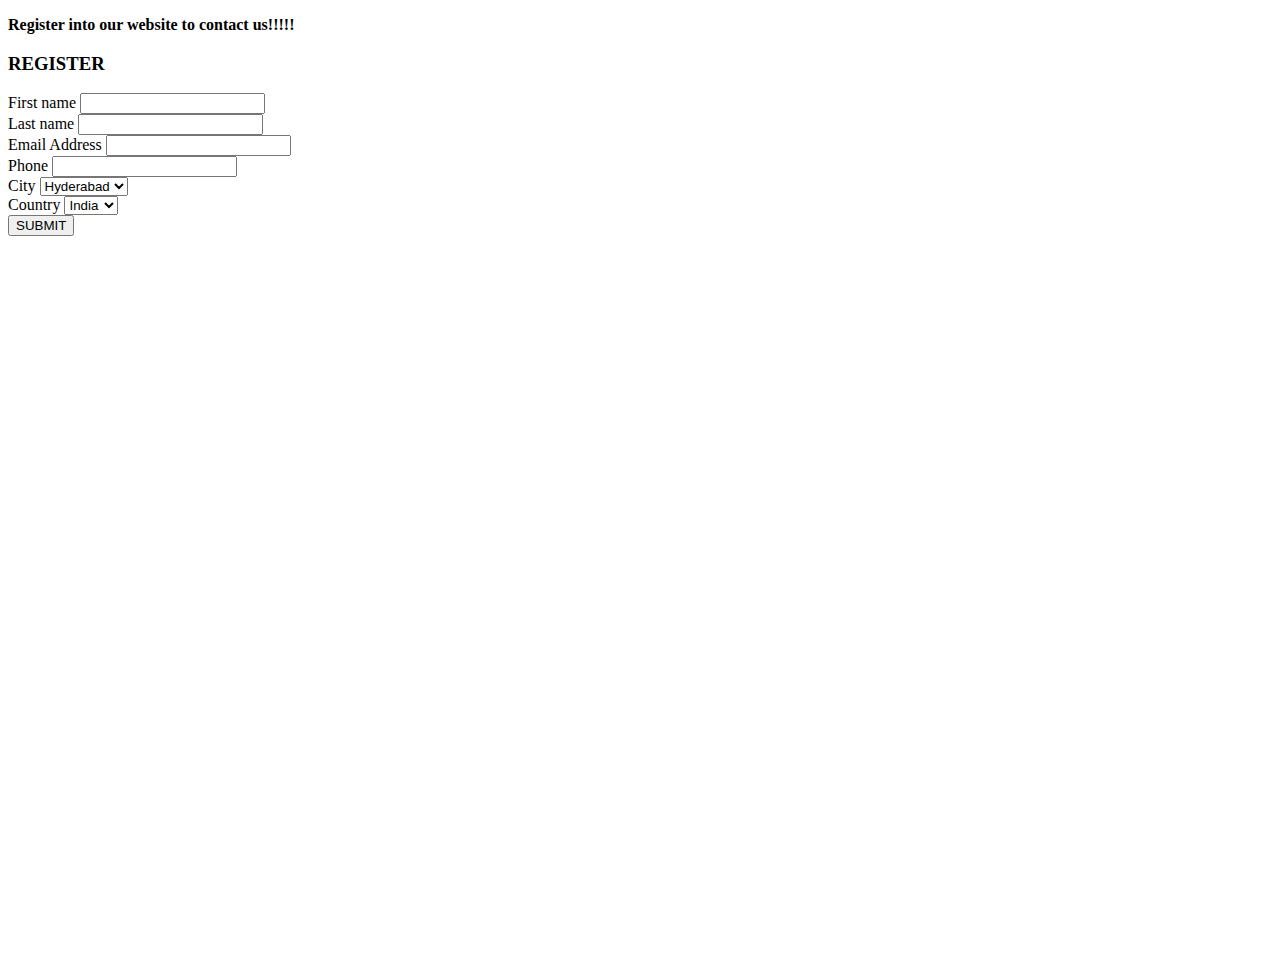
<file: ecm-student-website/contactus.html>
<!DOCTYPE html>
<html lang="en">

<head>
    <meta charset="UTF-8">
    <meta http-equiv="X-UA-Compatible" content="IE=edge">
    <meta name="viewport" content="width=device-width, initial-scale=1.0">
    <link href="https://cdn.jsdelivr.net/npm/bootstrap@5.3.2/dist/css/bootstrap.min.css" rel="stylesheet"
        integrity="sha384-T3c6CoIi6uLrA9TneNEoa7RxnatzjcDSCmG1MXxSR1GAsXEV/Dwwykc2MPK8M2HN" crossorigin="anonymous">
    <style>
        .container {
            height: 100vh;
        }
    </style>
    <title>Document</title>
</head>

<body>

    <div class="container-fluid text-center">
        <p><b>Register into our website to contact us!!!!!</b></p>
    </div>
    <div class="container-fluid">
        <div class="container d-flex justify-content-center align-items-center">
            <div class="row">
                <div class="col-4"></div>
                <div class="col border rounded shadow">
                    <div class="row pb-3">
                        <div class="col text-bg-primary text-center">
                            <h3>REGISTER</h3>
                        </div>
                        <div class="row">
                            <div class="col-6">
                                <label class="form-label" for="">First name</label>
                                <input class="form-control" type="text" name="" id="">
                            </div>
                            <div class="col-6">
                                <label class="form-label" for="">Last name</label>
                                <input class="form-control" type="text" name="" id="">
                            </div>
                        </div>
                        <div class="row">
                            <div class="col">
                                <label class="form-label" for="">Email Address</label>
                                <input class="form-control" type="email" name="" id="">
                            </div>
                        </div>
                        <div class="row">
                            <div class="col">
                                <label class="form-label" for="">Phone</label>
                                <input class="form-control" type="number" name="" id="">
                            </div>
                        </div>
                        <div class="row">
                            <div class="col-6">
                                <label class="form-label" for="">City</label>
                                <select class="form-select" name="" id="">
                                    <option value="">Hyderabad</option>
                                    <option value="">Vizag</option>
                                    <option value="">Delhi</option>
                                    <option value="">Pune</option>
                                </select>
                            </div>
                            <div class="col-6">
                                <label class="form-label" for="">Country</label>
                                <select class="form-select" name="" id="">
                                    <option value="">India</option>
                                    <option value="">US</option>
                                    <option value="">UAE</option>
                                    <option value="">Pune</option>
                                </select>
                            </div>
                        </div>

                        <div class="row">
                            <div class="col">
                                <button class="btn btn-primary form-control mt-3">SUBMIT</button>
                            </div>
                        </div>

                    </div>
                </div>
                <div class="col-4"></div>
            </div>
        </div>
    </div>

    <style>
        body {
          background-color: white;
        }
      </style>

    <script src="https://cdn.jsdelivr.net/npm/bootstrap@5.3.2/dist/js/bootstrap.bundle.min.js"
        integrity="sha384-C6RzsynM9kWDrMNeT87bh95OGNyZPhcTNXj1NW7RuBCsyN/o0jlpcV8Qyq46cDfL"
        crossorigin="anonymous"></script>
</body>

</html>
</file>
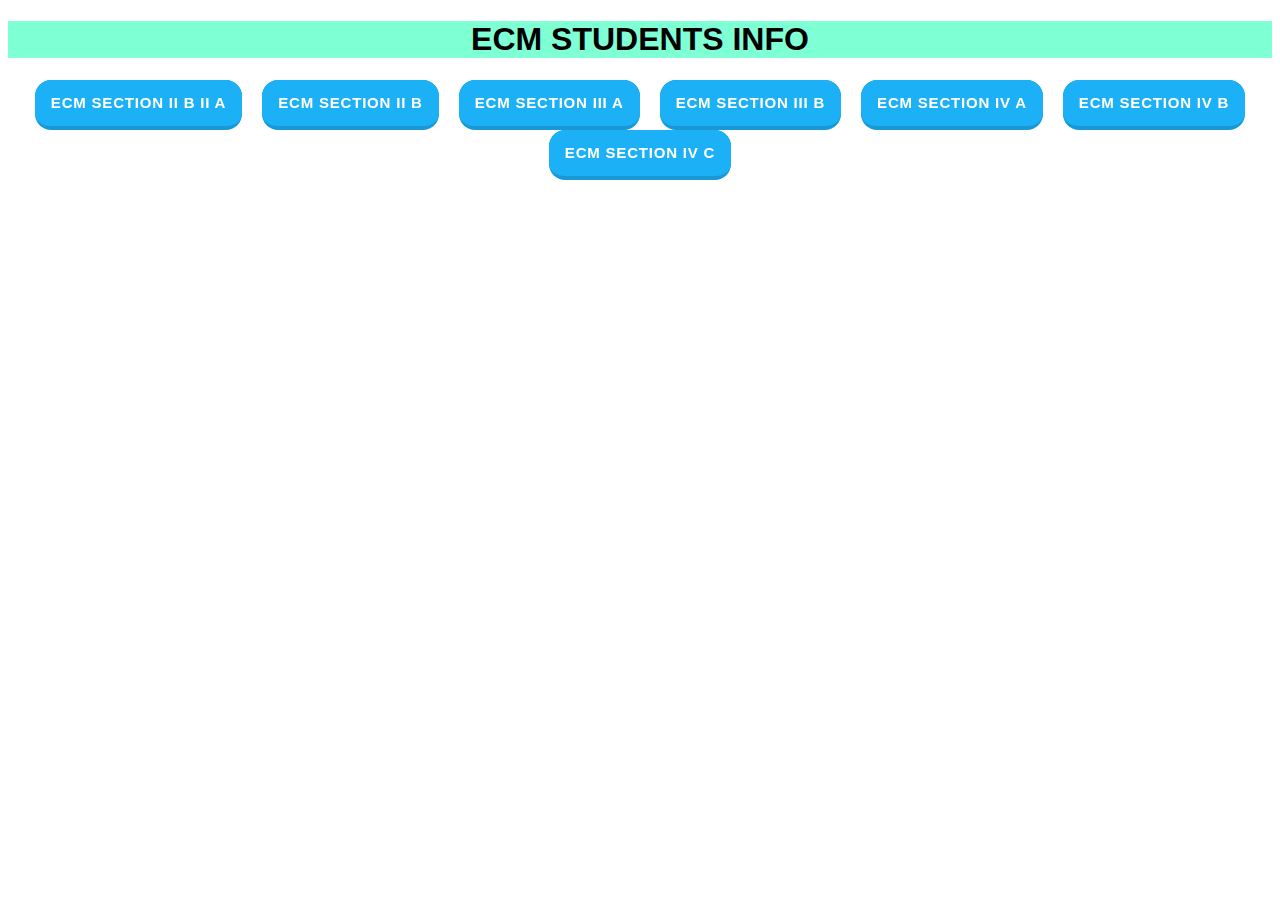
<file: ecm-student-website/Sudent Data.html>
<!DOCTYPE html>
<html lang="en">
<head>
    <meta charset="UTF-8">
    <meta name="viewport" content="width=device-width, initial-scale=1.0">
    <title>student data</title>
    
    <style>
        .myDiv {
            text-align: center;
        }
    
        .button-19 {
            appearance: button;
            background-color: #1899D6;
            border: solid transparent;
            border-radius: 16px;
            border-width: 0 0 4px;
            box-sizing: border-box;
            color: #FFFFFF;
            cursor: pointer;
            display: inline-block; /* Make buttons inline */
            font-family: din-round, sans-serif;
            font-size: 15px;
            font-weight: 700;
            letter-spacing: .8px;
            line-height: 20px;
            margin: 0 8px; /* Add some space between buttons */
            outline: none;
            overflow: visible;
            padding: 13px 16px;
            text-align: center;
            text-transform: uppercase;
            touch-action: manipulation;
            transform: translateZ(0);
            transition: filter .2s;
            user-select: none;
            -webkit-user-select: none;
            vertical-align: middle;
            white-space: nowrap;
            width: auto; /* Remove width: 100%; */
        }
    
        .button-19:after {
            background-clip: padding-box;
            background-color: #1CB0F6;
            border: solid transparent;
            border-radius: 16px;
            border-width: 0 0 4px;
            bottom: -4px;
            content: "";
            left: 0;
            position: absolute;
            right: 0;
            top: 0;
            z-index: -1;
        }
    
        .button-19:main,
        .button-19:focus {
            user-select: auto;
        }
    
        .button-19:hover:not(:disabled) {
            filter: brightness(1.1);
            -webkit-filter: brightness(1.1);
        }
    
        .button-19:disabled {
            cursor: auto;
        }
    
        .button-19:active {
            border-width: 4px 0 0;
            background: none;
        }
        h1{
            text-align: center;
        background-color: aquamarine;
        font-family: Arial, Helvetica, sans-serif;
        }
    </style>
    
</head>
<body>
    <h1 align="center">ECM STUDENTS INFO</h1>
    <div class='myDiv'>
        <a href="./table1.html"><button class="button-19" role="button">ECM SECTION II B II A</button></a>
        <a href="./table1.html"><button class="button-19" role="button">ECM SECTION II B</button></a>
        <a href="./table1.html"><button class="button-19" role="button">ECM SECTION III A</button></a>
        <a href="./table1.html"><button class="button-19" role="button">ECM SECTION III B</button></a>
        <a href="./table1.html"><button class="button-19" role="button">ECM SECTION IV A</button></a>
        <a href="./table1.html"><button class="button-19" role="button">ECM SECTION IV B</button></a>
        <a href="./table1.html"><button class="button-19" role="button">ECM SECTION IV C</button></a>
    </div>
    
</body>
</html>
</file>
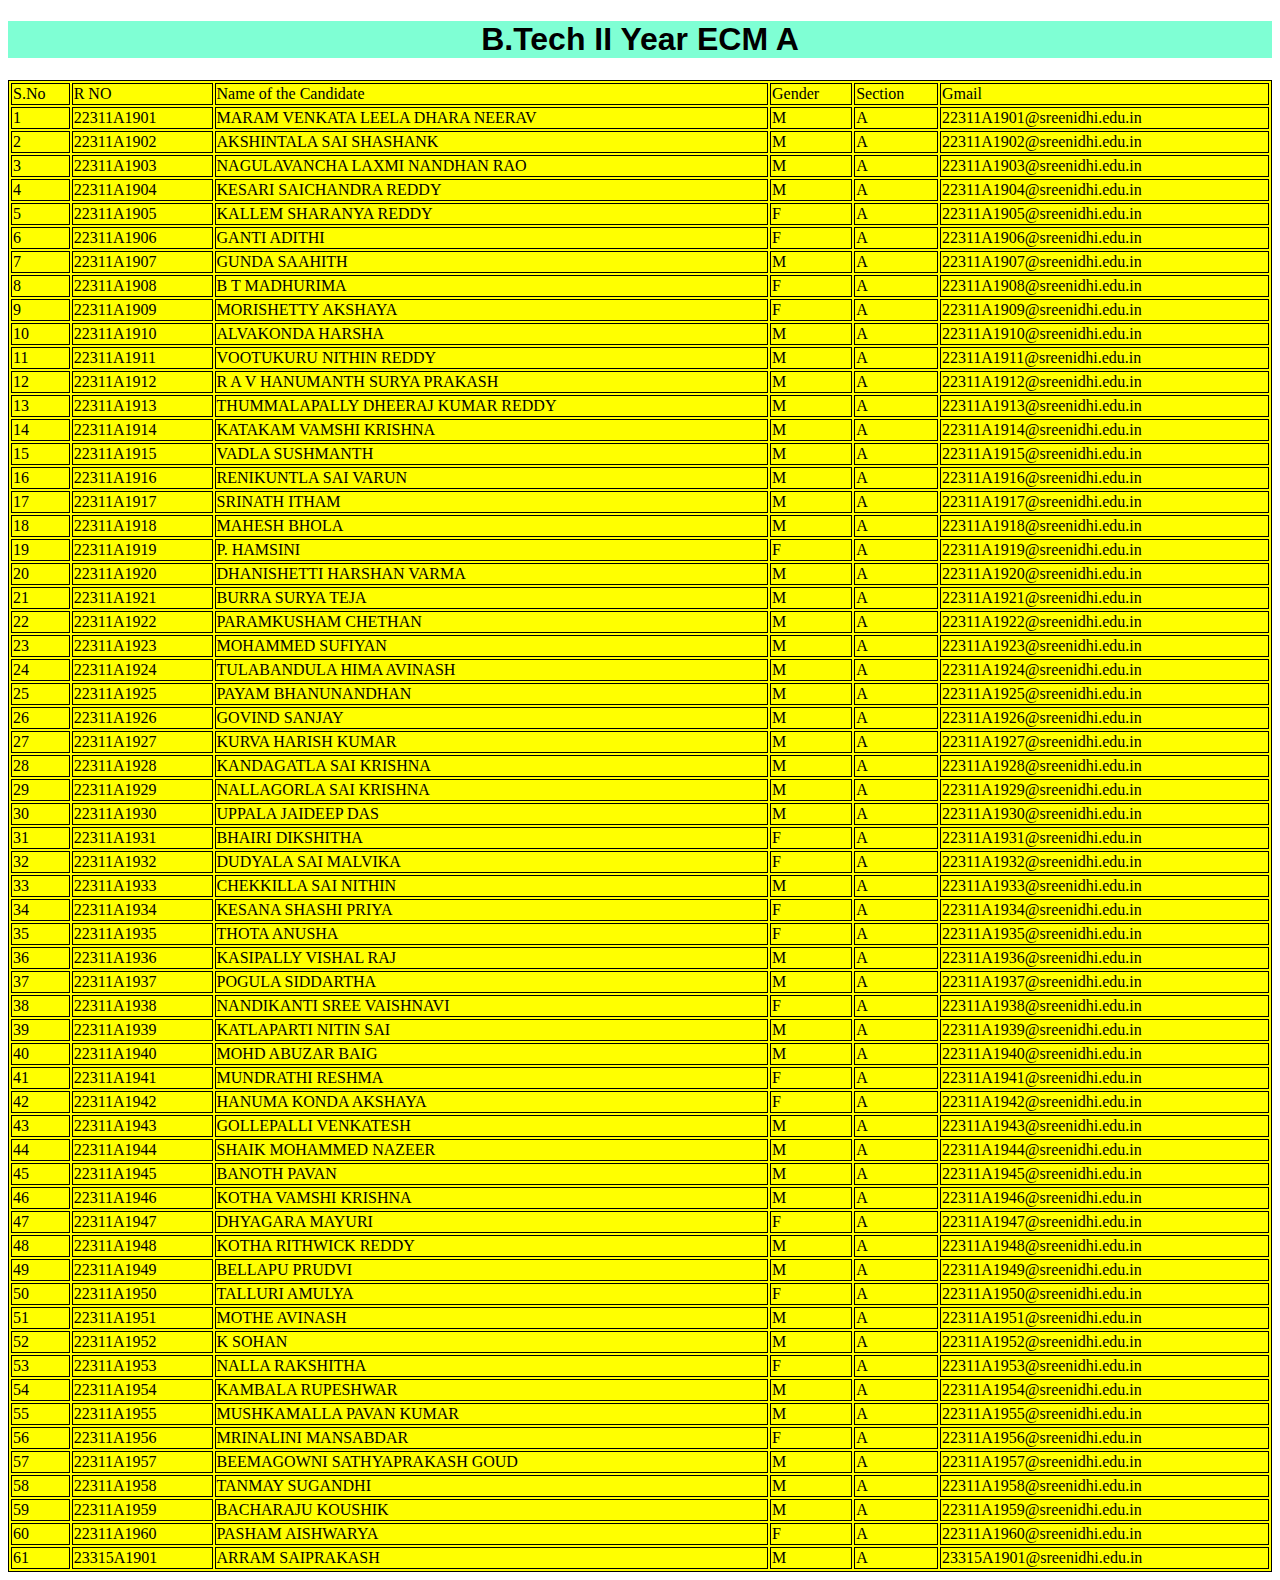
<file: ecm-student-website/table1.html>
<!DOCTYPE html>
<html>
 
<head>
    <style>
    table,
    th,
    td {
        border: 1px solid black;
    }
    h1{
        text-align: center;
        background-color: aquamarine;
        font-family: Arial, Helvetica, sans-serif;
      }
    </style>
</head>
 
<body>
    <table style="width:100%" bgcolor="yellow">
        <h1>B.Tech II Year ECM A</h1>
        <!-- <tr>
            <td>B.Tech II Year- I </td>
            
            
            
            
            
            
        </tr> -->
        <tr>
            <td>S.No</td>
            <td>R NO</td>
            <td>Name of the Candidate</td>
            <td>Gender</td>
            <td>Section</td>
            
            <td>Gmail</td>
        </tr>
        <tr>
            <td>1</td>
            <td>22311A1901</td>
            <td>MARAM VENKATA LEELA DHARA NEERAV</td>
            <td>M</td>
            <td>A</td>
            
            <td>22311A1901@sreenidhi.edu.in</td>
        </tr>
        <tr>
            <td>2</td>
            <td>22311A1902</td>
            <td>AKSHINTALA SAI SHASHANK</td>
            <td>M</td>
            <td>A</td>
            
            <td>22311A1902@sreenidhi.edu.in</td>
        </tr>
        <tr>
            <td>3</td>
            <td>22311A1903</td>
            <td>NAGULAVANCHA LAXMI NANDHAN RAO</td>
            <td>M</td>
            <td>A</td>
            
            <td>22311A1903@sreenidhi.edu.in</td>
        </tr>
        <tr>
            <td>4</td>
            <td>22311A1904</td>
            <td>KESARI SAICHANDRA REDDY</td>
            <td>M</td>
            <td>A</td>
            
            <td>22311A1904@sreenidhi.edu.in</td>
        </tr>
        <tr>
            <td>5</td>
            <td>22311A1905</td>
            <td>KALLEM SHARANYA REDDY</td>
            <td>F</td>
            <td>A</td>
            
            <td>22311A1905@sreenidhi.edu.in</td>
        </tr>
        <tr>
            <td>6</td>
            <td>22311A1906</td>
            <td>GANTI ADITHI</td>
            <td>F</td>
            <td>A</td>
            
            <td>22311A1906@sreenidhi.edu.in</td>
        </tr>
        <tr>
            <td>7</td>
            <td>22311A1907</td>
            <td>GUNDA SAAHITH</td>
            <td>M</td>
            <td>A</td>
            
            <td>22311A1907@sreenidhi.edu.in</td>
        </tr>
        <tr>
            <td>8</td>
            <td>22311A1908</td>
            <td>B T MADHURIMA</td>
            <td>F</td>
            <td>A</td>
            
            <td>22311A1908@sreenidhi.edu.in</td>
        </tr>
        <tr>
            <td>9</td>
            <td>22311A1909</td>
            <td>MORISHETTY AKSHAYA</td>
            <td>F</td>
            <td>A</td>
            
            <td>22311A1909@sreenidhi.edu.in</td>
        </tr>
        <tr>
            <td>10</td>
            <td>22311A1910</td>
            <td>ALVAKONDA HARSHA</td>
            <td>M</td>
            <td>A</td>
            
            <td>22311A1910@sreenidhi.edu.in</td>
        </tr>
        <tr>
            <td>11</td>
            <td>22311A1911</td>
            <td>VOOTUKURU NITHIN REDDY</td>
            <td>M</td>
            <td>A</td>
            
            <td>22311A1911@sreenidhi.edu.in</td>
        </tr>
        <tr>
            <td>12</td>
            <td>22311A1912</td>
            <td>R A V HANUMANTH SURYA PRAKASH</td>
            <td>M</td>
            <td>A</td>
            
            <td>22311A1912@sreenidhi.edu.in</td>
        </tr>
        <tr>
            <td>13</td>
            <td>22311A1913</td>
            <td>THUMMALAPALLY DHEERAJ KUMAR REDDY</td>
            <td>M</td>
            <td>A</td>
            
            <td>22311A1913@sreenidhi.edu.in</td>
        </tr>
        <tr>
            <td>14</td>
            <td>22311A1914</td>
            <td>KATAKAM VAMSHI KRISHNA</td>
            <td>M</td>
            <td>A</td>
            
            <td>22311A1914@sreenidhi.edu.in</td>
        </tr>
        <tr>
            <td>15</td>
            <td>22311A1915</td>
            <td>VADLA SUSHMANTH</td>
            <td>M</td>
            <td>A</td>
            
            <td>22311A1915@sreenidhi.edu.in</td>
        </tr>
        <tr>
            <td>16</td>
            <td>22311A1916</td>
            <td>RENIKUNTLA SAI VARUN</td>
            <td>M</td>
            <td>A</td>
            
            <td>22311A1916@sreenidhi.edu.in</td>
        </tr>
        <tr>
            <td>17</td>
            <td>22311A1917</td>
            <td>SRINATH ITHAM</td>
            <td>M</td>
            <td>A</td>
            
            <td>22311A1917@sreenidhi.edu.in</td>
        </tr>
        <tr>
            <td>18</td>
            <td>22311A1918</td>
            <td>MAHESH BHOLA</td>
            <td>M</td>
            <td>A</td>
            
            <td>22311A1918@sreenidhi.edu.in</td>
        </tr>
        <tr>
            <td>19</td>
            <td>22311A1919</td>
            <td>P. HAMSINI</td>
            <td>F</td>
            <td>A</td>
            
            <td>22311A1919@sreenidhi.edu.in</td>
        </tr>
        <tr>
            <td>20</td>
            <td>22311A1920</td>
            <td>DHANISHETTI HARSHAN VARMA</td>
            <td>M</td>
            <td>A</td>
            
            <td>22311A1920@sreenidhi.edu.in</td>
        </tr>
        <tr>
            <td>21</td>
            <td>22311A1921</td>
            <td>BURRA SURYA TEJA</td>
            <td>M</td>
            <td>A</td>
            
            <td>22311A1921@sreenidhi.edu.in</td>
        </tr>
        <tr>
            <td>22</td>
            <td>22311A1922</td>
            <td>PARAMKUSHAM CHETHAN</td>
            <td>M</td>
            <td>A</td>
            
            <td>22311A1922@sreenidhi.edu.in</td>
        </tr>
        <tr>
            <td>23</td>
            <td>22311A1923</td>
            <td>MOHAMMED SUFIYAN</td>
            <td>M</td>
            <td>A</td>
            
            <td>22311A1923@sreenidhi.edu.in</td>
        </tr>
        <tr>
            <td>24</td>
            <td>22311A1924</td>
            <td>TULABANDULA HIMA AVINASH</td>
            <td>M</td>
            <td>A</td>
            
            <td>22311A1924@sreenidhi.edu.in</td>
        </tr>
        <tr>
            <td>25</td>
            <td>22311A1925</td>
            <td>PAYAM BHANUNANDHAN</td>
            <td>M</td>
            <td>A</td>
            
            <td>22311A1925@sreenidhi.edu.in</td>
        </tr>
        <tr>
            <td>26</td>
            <td>22311A1926</td>
            <td>GOVIND SANJAY</td>
            <td>M</td>
            <td>A</td>
            
            <td>22311A1926@sreenidhi.edu.in</td>
        </tr>
        <tr>
            <td>27</td>
            <td>22311A1927</td>
            <td>KURVA HARISH KUMAR</td>
            <td>M</td>
            <td>A</td>
            
            <td>22311A1927@sreenidhi.edu.in</td>
        </tr>
        <tr>
            <td>28</td>
            <td>22311A1928</td>
            <td>KANDAGATLA SAI KRISHNA</td>
            <td>M</td>
            <td>A</td>
            
            <td>22311A1928@sreenidhi.edu.in</td>
        </tr>
        <tr>
            <td>29</td>
            <td>22311A1929</td>
            <td>NALLAGORLA SAI KRISHNA</td>
            <td>M</td>
            <td>A</td>
            
            <td>22311A1929@sreenidhi.edu.in</td>
        </tr>
        <tr>
            <td>30</td>
            <td>22311A1930</td>
            <td>UPPALA JAIDEEP DAS</td>
            <td>M</td>
            <td>A</td>
            
            <td>22311A1930@sreenidhi.edu.in</td>
        </tr>
        <tr>
            <td>31</td>
            <td>22311A1931</td>
            <td>BHAIRI DIKSHITHA</td>
            <td>F</td>
            <td>A</td>
            
            <td>22311A1931@sreenidhi.edu.in</td>
        </tr>
        <tr>
            <td>32</td>
            <td>22311A1932</td>
            <td>DUDYALA SAI MALVIKA</td>
            <td>F</td>
            <td>A</td>
            
            <td>22311A1932@sreenidhi.edu.in</td>
        </tr>
        <tr>
            <td>33</td>
            <td>22311A1933</td>
            <td>CHEKKILLA SAI NITHIN</td>
            <td>M</td>
            <td>A</td>
            
            <td>22311A1933@sreenidhi.edu.in</td>
        </tr>
        <tr>
            <td>34</td>
            <td>22311A1934</td>
            <td>KESANA SHASHI PRIYA</td>
            <td>F</td>
            <td>A</td>
            
            <td>22311A1934@sreenidhi.edu.in</td>
        </tr>
        <tr>
            <td>35</td>
            <td>22311A1935</td>
            <td>THOTA ANUSHA</td>
            <td>F</td>
            <td>A</td>
            
            <td>22311A1935@sreenidhi.edu.in</td>
        </tr>
        <tr>
            <td>36</td>
            <td>22311A1936</td>
            <td>KASIPALLY VISHAL RAJ</td>
            <td>M</td>
            <td>A</td>
            
            <td>22311A1936@sreenidhi.edu.in</td>
        </tr>
        <tr>
            <td>37</td>
            <td>22311A1937</td>
            <td>POGULA SIDDARTHA</td>
            <td>M</td>
            <td>A</td>
            
            <td>22311A1937@sreenidhi.edu.in</td>
        </tr>
        <tr>
            <td>38</td>
            <td>22311A1938</td>
            <td>NANDIKANTI SREE VAISHNAVI</td>
            <td>F</td>
            <td>A</td>
            
            <td>22311A1938@sreenidhi.edu.in</td>
        </tr>
        <tr>
            <td>39</td>
            <td>22311A1939</td>
            <td>KATLAPARTI NITIN SAI</td>
            <td>M</td>
            <td>A</td>
            
            <td>22311A1939@sreenidhi.edu.in</td>
        </tr>
        <tr>
            <td>40</td>
            <td>22311A1940</td>
            <td>MOHD ABUZAR BAIG</td>
            <td>M</td>
            <td>A</td>
            
            <td>22311A1940@sreenidhi.edu.in</td>
        </tr>
        <tr>
            <td>41</td>
            <td>22311A1941</td>
            <td>MUNDRATHI RESHMA</td>
            <td>F</td>
            <td>A</td>
            
            <td>22311A1941@sreenidhi.edu.in</td>
        </tr>
        <tr>
            <td>42</td>
            <td>22311A1942</td>
            <td>HANUMA KONDA AKSHAYA</td>
            <td>F</td>
            <td>A</td>
            
            <td>22311A1942@sreenidhi.edu.in</td>
        </tr>
        <tr>
            <td>43</td>
            <td>22311A1943</td>
            <td>GOLLEPALLI VENKATESH</td>
            <td>M</td>
            <td>A</td>
            
            <td>22311A1943@sreenidhi.edu.in</td>
        </tr>
        <tr>
            <td>44</td>
            <td>22311A1944</td>
            <td>SHAIK MOHAMMED NAZEER</td>
            <td>M</td>
            <td>A</td>
            
            <td>22311A1944@sreenidhi.edu.in</td>
        </tr>
        <tr>
            <td>45</td>
            <td>22311A1945</td>
            <td>BANOTH PAVAN</td>
            <td>M</td>
            <td>A</td>
            
            <td>22311A1945@sreenidhi.edu.in</td>
        </tr>
        <tr>
            <td>46</td>
            <td>22311A1946</td>
            <td>KOTHA VAMSHI KRISHNA</td>
            <td>M</td>
            <td>A</td>
            
            <td>22311A1946@sreenidhi.edu.in</td>
        </tr>
        <tr>
            <td>47</td>
            <td>22311A1947</td>
            <td>DHYAGARA MAYURI</td>
            <td>F</td>
            <td>A</td>
            
            <td>22311A1947@sreenidhi.edu.in</td>
        </tr>
        <tr>
            <td>48</td>
            <td>22311A1948</td>
            <td>KOTHA RITHWICK REDDY</td>
            <td>M</td>
            <td>A</td>
            
            <td>22311A1948@sreenidhi.edu.in</td>
        </tr>
        <tr>
            <td>49</td>
            <td>22311A1949</td>
            <td>BELLAPU PRUDVI</td>
            <td>M</td>
            <td>A</td>
            
            <td>22311A1949@sreenidhi.edu.in</td>
        </tr>
        <tr>
            <td>50</td>
            <td>22311A1950</td>
            <td>TALLURI AMULYA</td>
            <td>F</td>
            <td>A</td>
            
            <td>22311A1950@sreenidhi.edu.in</td>
        </tr>
        <tr>
            <td>51</td>
            <td>22311A1951</td>
            <td>MOTHE AVINASH</td>
            <td>M</td>
            <td>A</td>
            
            <td>22311A1951@sreenidhi.edu.in</td>
        </tr>
        <tr>
            <td>52</td>
            <td>22311A1952</td>
            <td>K SOHAN</td>
            <td>M</td>
            <td>A</td>
            
            <td>22311A1952@sreenidhi.edu.in</td>
        </tr>
        <tr>
            <td>53</td>
            <td>22311A1953</td>
            <td>NALLA RAKSHITHA</td>
            <td>F</td>
            <td>A</td>
            
            <td>22311A1953@sreenidhi.edu.in</td>
        </tr>
        <tr>
            <td>54</td>
            <td>22311A1954</td>
            <td>KAMBALA RUPESHWAR</td>
            <td>M</td>
            <td>A</td>
            
            <td>22311A1954@sreenidhi.edu.in</td>
        </tr>
        <tr>
            <td>55</td>
            <td>22311A1955</td>
            <td>MUSHKAMALLA PAVAN KUMAR</td>
            <td>M</td>
            <td>A</td>
            
            <td>22311A1955@sreenidhi.edu.in</td>
        </tr>
        <tr>
            <td>56</td>
            <td>22311A1956</td>
            <td>MRINALINI MANSABDAR</td>
            <td>F</td>
            <td>A</td>
            
            <td>22311A1956@sreenidhi.edu.in</td>
        </tr>
        <tr>
            <td>57</td>
            <td>22311A1957</td>
            <td>BEEMAGOWNI SATHYAPRAKASH GOUD</td>
            <td>M</td>
            <td>A</td>
            
            <td>22311A1957@sreenidhi.edu.in</td>
        </tr>
        <tr>
            <td>58</td>
            <td>22311A1958</td>
            <td>TANMAY SUGANDHI</td>
            <td>M</td>
            <td>A</td>
            
            <td>22311A1958@sreenidhi.edu.in</td>
        </tr>
        <tr>
            <td>59</td>
            <td>22311A1959</td>
            <td>BACHARAJU KOUSHIK</td>
            <td>M</td>
            <td>A</td>
            
            <td>22311A1959@sreenidhi.edu.in</td>
        </tr>
        <tr>
            <td>60</td>
            <td>22311A1960</td>
            <td>PASHAM AISHWARYA</td>
            <td>F</td>
            <td>A</td>
            
            <td>22311A1960@sreenidhi.edu.in</td>
        </tr>
        <tr>
            <td>61</td>
            <td>23315A1901</td>
            <td>ARRAM SAIPRAKASH</td>
            <td>M</td>
            <td>A</td>
            
            <td>23315A1901@sreenidhi.edu.in</td>
        </tr>
        

</table>
</body>
 
</html>
</file>
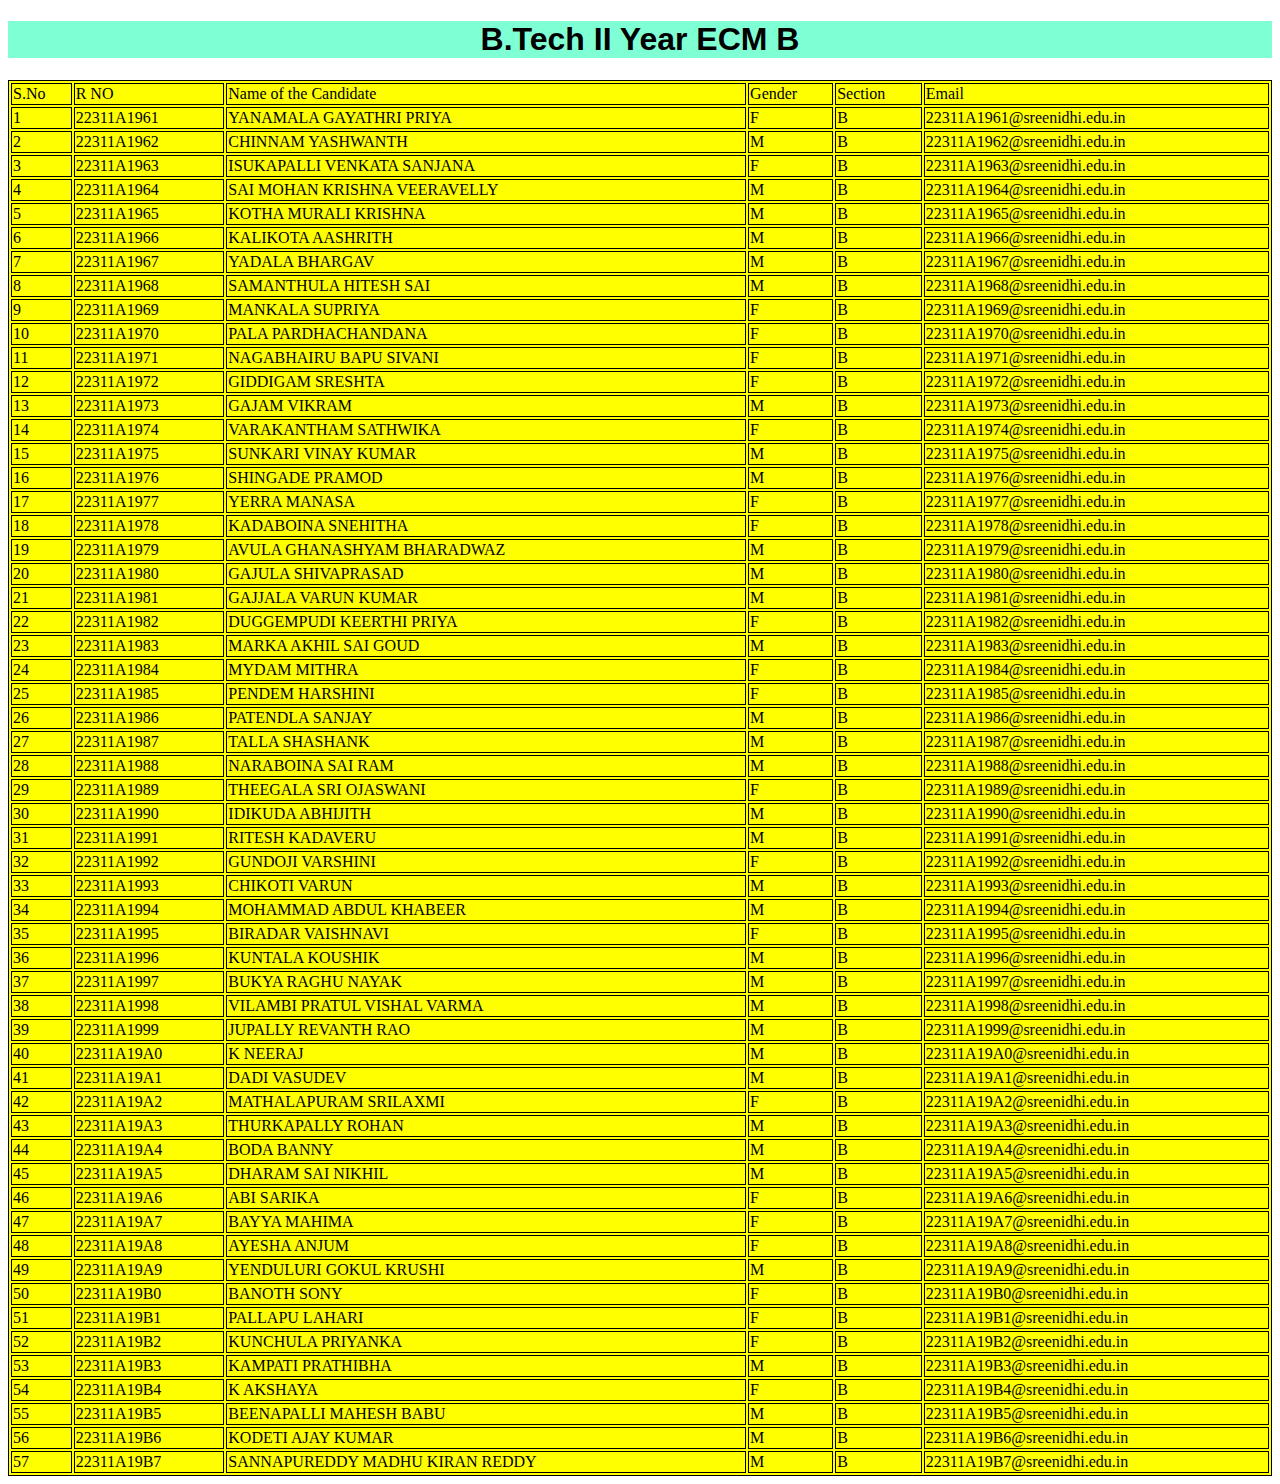
<file: ecm-student-website/table2b.html>
<!DOCTYPE html>
<html>
 
<head>
    <style>
    table,
    th,
    td {
        border: 1px solid black;
    }
    h1{
        text-align: center;
        background-color: aquamarine;
        font-family: Arial, Helvetica, sans-serif;
      }
    </style>
</head>
 
<body>
    <table style="width:100%" bgcolor="yellow">
        <h1>B.Tech II Year ECM B</h1>
        <!-- <tr>
            <td>B.Tech II Year- I </td>
            
            
            
            
            
            
        </tr> -->
        <tr>
            <td>S.No</td>
            <td>R NO</td>
            <td>Name of the Candidate</td>
            <td>Gender</td>
            <td>Section</td>
            
            <td>Email</td>
        </tr>
        <tr>
            <td>1</td>
            <td>22311A1961</td>
            <td>YANAMALA GAYATHRI PRIYA</td>
            <td>F</td>
            <td>B</td>
            
            <td>22311A1961@sreenidhi.edu.in</td>
        </tr>
        <tr>
            <td>2</td>
            <td>22311A1962</td>
            <td>CHINNAM YASHWANTH</td>
            <td>M</td>
            <td>B</td>
            
            <td>22311A1962@sreenidhi.edu.in</td>
        </tr>
        <tr>
            <td>3</td>
            <td>22311A1963</td>
            <td>ISUKAPALLI VENKATA SANJANA</td>
            <td>F</td>
            <td>B</td>
            
            <td>22311A1963@sreenidhi.edu.in</td>
        </tr>
        <tr>
            <td>4</td>
            <td>22311A1964</td>
            <td>SAI MOHAN KRISHNA VEERAVELLY</td>
            <td>M</td>
            <td>B</td>
            
            <td>22311A1964@sreenidhi.edu.in</td>
        </tr>
        <tr>
            <td>5</td>
            <td>22311A1965</td>
            <td>KOTHA MURALI KRISHNA</td>
            <td>M</td>
            <td>B</td>
            
            <td>22311A1965@sreenidhi.edu.in</td>
        </tr>
        <tr>
            <td>6</td>
            <td>22311A1966</td>
            <td>KALIKOTA AASHRITH</td>
            <td>M</td>
            <td>B</td>
            
            <td>22311A1966@sreenidhi.edu.in</td>
        </tr>
        <tr>
            <td>7</td>
            <td>22311A1967</td>
            <td>YADALA BHARGAV</td>
            <td>M</td>
            <td>B</td>
            
            <td>22311A1967@sreenidhi.edu.in</td>
        </tr>
        <tr>
            <td>8</td>
            <td>22311A1968</td>
            <td>SAMANTHULA HITESH SAI</td>
            <td>M</td>
            <td>B</td>
            
            <td>22311A1968@sreenidhi.edu.in</td>
        </tr>
        <tr>
            <td>9</td>
            <td>22311A1969</td>
            <td>MANKALA SUPRIYA</td>
            <td>F</td>
            <td>B</td>
            
            <td>22311A1969@sreenidhi.edu.in</td>
        </tr>
        <tr>
            <td>10</td>
            <td>22311A1970</td>
            <td>PALA PARDHACHANDANA</td>
            <td>F</td>
            <td>B</td>
            
            <td>22311A1970@sreenidhi.edu.in</td>
        </tr>
        <tr>
            <td>11</td>
            <td>22311A1971</td>
            <td>NAGABHAIRU BAPU SIVANI</td>
            <td>F</td>
            <td>B</td>
            
            <td>22311A1971@sreenidhi.edu.in</td>
        </tr>
        <tr>
            <td>12</td>
            <td>22311A1972</td>
            <td>GIDDIGAM SRESHTA</td>
            <td>F</td>
            <td>B</td>
            
            <td>22311A1972@sreenidhi.edu.in</td>
        </tr>
        <tr>
            <td>13</td>
            <td>22311A1973</td>
            <td>GAJAM VIKRAM</td>
            <td>M</td>
            <td>B</td>
            
            <td>22311A1973@sreenidhi.edu.in</td>
        </tr>
        <tr>
            <td>14</td>
            <td>22311A1974</td>
            <td>VARAKANTHAM SATHWIKA</td>
            <td>F</td>
            <td>B</td>
            
            <td>22311A1974@sreenidhi.edu.in</td>
        </tr>
        <tr>
            <td>15</td>
            <td>22311A1975</td>
            <td>SUNKARI VINAY KUMAR</td>
            <td>M</td>
            <td>B</td>
            
            <td>22311A1975@sreenidhi.edu.in</td>
        </tr>
        <tr>
            <td>16</td>
            <td>22311A1976</td>
            <td>SHINGADE PRAMOD</td>
            <td>M</td>
            <td>B</td>
            
            <td>22311A1976@sreenidhi.edu.in</td>
        </tr>
        <tr>
            <td>17</td>
            <td>22311A1977</td>
            <td>YERRA MANASA</td>
            <td>F</td>
            <td>B</td>
            
            <td>22311A1977@sreenidhi.edu.in</td>
        </tr>
        <tr>
            <td>18</td>
            <td>22311A1978</td>
            <td>KADABOINA SNEHITHA</td>
            <td>F</td>
            <td>B</td>
            
            <td>22311A1978@sreenidhi.edu.in</td>
        </tr>
        <tr>
            <td>19</td>
            <td>22311A1979</td>
            <td>AVULA GHANASHYAM BHARADWAZ</td>
            <td>M</td>
            <td>B</td>
            
            <td>22311A1979@sreenidhi.edu.in</td>
        </tr>
        <tr>
            <td>20</td>
            <td>22311A1980</td>
            <td>GAJULA SHIVAPRASAD</td>
            <td>M</td>
            <td>B</td>
            
            <td>22311A1980@sreenidhi.edu.in</td>
        </tr>
        <tr>
            <td>21</td>
            <td>22311A1981</td>
            <td>GAJJALA VARUN KUMAR</td>
            <td>M</td>
            <td>B</td>
            
            <td>22311A1981@sreenidhi.edu.in</td>
        </tr>
        <tr>
            <td>22</td>
            <td>22311A1982</td>
            <td>DUGGEMPUDI KEERTHI PRIYA</td>
            <td>F</td>
            <td>B</td>
            
            <td>22311A1982@sreenidhi.edu.in</td>
        </tr>
        <tr>
            <td>23</td>
            <td>22311A1983</td>
            <td>MARKA AKHIL SAI GOUD</td>
            <td>M</td>
            <td>B</td>
            
            <td>22311A1983@sreenidhi.edu.in</td>
        </tr>
        <tr>
            <td>24</td>
            <td>22311A1984</td>
            <td>MYDAM MITHRA</td>
            <td>F</td>
            <td>B</td>
            
            <td>22311A1984@sreenidhi.edu.in</td>
        </tr>
        <tr>
            <td>25</td>
            <td>22311A1985</td>
            <td>PENDEM HARSHINI</td>
            <td>F</td>
            <td>B</td>
            
            <td>22311A1985@sreenidhi.edu.in</td>
        </tr>
        <tr>
            <td>26</td>
            <td>22311A1986</td>
            <td>PATENDLA SANJAY</td>
            <td>M</td>
            <td>B</td>
            
            <td>22311A1986@sreenidhi.edu.in</td>
        </tr>
        <tr>
            <td>27</td>
            <td>22311A1987</td>
            <td>TALLA SHASHANK</td>
            <td>M</td>
            <td>B</td>
            
            <td>22311A1987@sreenidhi.edu.in</td>
        </tr>
        <tr>
            <td>28</td>
            <td>22311A1988</td>
            <td>NARABOINA SAI RAM</td>
            <td>M</td>
            <td>B</td>
            
            <td>22311A1988@sreenidhi.edu.in</td>
        </tr>
        <tr>
            <td>29</td>
            <td>22311A1989</td>
            <td>THEEGALA SRI OJASWANI</td>
            <td>F</td>
            <td>B</td>
            
            <td>22311A1989@sreenidhi.edu.in</td>
        </tr>
        <tr>
            <td>30</td>
            <td>22311A1990</td>
            <td>IDIKUDA ABHIJITH</td>
            <td>M</td>
            <td>B</td>
            
            <td>22311A1990@sreenidhi.edu.in</td>
        </tr>
        <tr>
            <td>31</td>
            <td>22311A1991</td>
            <td>RITESH KADAVERU</td>
            <td>M</td>
            <td>B</td>
            
            <td>22311A1991@sreenidhi.edu.in</td>
        </tr>
        <tr>
            <td>32</td>
            <td>22311A1992</td>
            <td>GUNDOJI VARSHINI</td>
            <td>F</td>
            <td>B</td>
            
            <td>22311A1992@sreenidhi.edu.in</td>
        </tr>
        <tr>
            <td>33</td>
            <td>22311A1993</td>
            <td>CHIKOTI VARUN</td>
            <td>M</td>
            <td>B</td>
            
            <td>22311A1993@sreenidhi.edu.in</td>
        </tr>
        <tr>
            <td>34</td>
            <td>22311A1994</td>
            <td>MOHAMMAD ABDUL KHABEER</td>
            <td>M</td>
            <td>B</td>
            
            <td>22311A1994@sreenidhi.edu.in</td>
        </tr>
        <tr>
            <td>35</td>
            <td>22311A1995</td>
            <td>BIRADAR VAISHNAVI</td>
            <td>F</td>
            <td>B</td>
            
            <td>22311A1995@sreenidhi.edu.in</td>
        </tr>
        <tr>
            <td>36</td>
            <td>22311A1996</td>
            <td>KUNTALA KOUSHIK</td>
            <td>M</td>
            <td>B</td>
            
            <td>22311A1996@sreenidhi.edu.in</td>
        </tr>
        <tr>
            <td>37</td>
            <td>22311A1997</td>
            <td>BUKYA RAGHU NAYAK</td>
            <td>M</td>
            <td>B</td>
            
            <td>22311A1997@sreenidhi.edu.in</td>
        </tr>
        <tr>
            <td>38</td>
            <td>22311A1998</td>
            <td>VILAMBI PRATUL VISHAL VARMA</td>
            <td>M</td>
            <td>B</td>
            
            <td>22311A1998@sreenidhi.edu.in</td>
        </tr>
        <tr>
            <td>39</td>
            <td>22311A1999</td>
            <td>JUPALLY REVANTH RAO</td>
            <td>M</td>
            <td>B</td>
            
            <td>22311A1999@sreenidhi.edu.in</td>
        </tr>
        <tr>
            <td>40</td>
            <td>22311A19A0</td>
            <td>K NEERAJ</td>
            <td>M</td>
            <td>B</td>
            
            <td>22311A19A0@sreenidhi.edu.in</td>
        </tr>
        <tr>
            <td>41</td>
            <td>22311A19A1</td>
            <td>DADI VASUDEV</td>
            <td>M</td>
            <td>B</td>
            
            <td>22311A19A1@sreenidhi.edu.in</td>
        </tr>
        <tr>
            <td>42</td>
            <td>22311A19A2</td>
            <td>MATHALAPURAM SRILAXMI</td>
            <td>F</td>
            <td>B</td>
            
            <td>22311A19A2@sreenidhi.edu.in</td>
        </tr>
        <tr>
            <td>43</td>
            <td>22311A19A3</td>
            <td>THURKAPALLY ROHAN</td>
            <td>M</td>
            <td>B</td>
            
            <td>22311A19A3@sreenidhi.edu.in</td>
        </tr>
        <tr>
            <td>44</td>
            <td>22311A19A4</td>
            <td>BODA BANNY</td>
            <td>M</td>
            <td>B</td>
            
            <td>22311A19A4@sreenidhi.edu.in</td>
        </tr>
        <tr>
            <td>45</td>
            <td>22311A19A5</td>
            <td>DHARAM SAI NIKHIL</td>
            <td>M</td>
            <td>B</td>
            
            <td>22311A19A5@sreenidhi.edu.in</td>
        </tr>
        <tr>
            <td>46</td>
            <td>22311A19A6</td>
            <td>ABI SARIKA</td>
            <td>F</td>
            <td>B</td>
            
            <td>22311A19A6@sreenidhi.edu.in</td>
        </tr>
        <tr>
            <td>47</td>
            <td>22311A19A7</td>
            <td>BAYYA MAHIMA</td>
            <td>F</td>
            <td>B</td>
            
            <td>22311A19A7@sreenidhi.edu.in</td>
        </tr>
        <tr>
            <td>48</td>
            <td>22311A19A8</td>
            <td>AYESHA ANJUM</td>
            <td>F</td>
            <td>B</td>
            
            <td>22311A19A8@sreenidhi.edu.in</td>
        </tr>
        <tr>
            <td>49</td>
            <td>22311A19A9</td>
            <td>YENDULURI GOKUL KRUSHI</td>
            <td>M</td>
            <td>B</td>
            
            <td>22311A19A9@sreenidhi.edu.in</td>
        </tr>
        <tr>
            <td>50</td>
            <td>22311A19B0</td>
            <td>BANOTH SONY</td>
            <td>F</td>
            <td>B</td>
            
            <td>22311A19B0@sreenidhi.edu.in</td>
        </tr>
        <tr>
            <td>51</td>
            <td>22311A19B1</td>
            <td>PALLAPU LAHARI</td>
            <td>F</td>
            <td>B</td>
            
            <td>22311A19B1@sreenidhi.edu.in</td>
        </tr>
        <tr>
            <td>52</td>
            <td>22311A19B2</td>
            <td>KUNCHULA PRIYANKA</td>
            <td>F</td>
            <td>B</td>
            
            <td>22311A19B2@sreenidhi.edu.in</td>
        </tr>
        <tr>
            <td>53</td>
            <td>22311A19B3</td>
            <td>KAMPATI PRATHIBHA</td>
            <td>M</td>
            <td>B</td>
            
            <td>22311A19B3@sreenidhi.edu.in</td>
        </tr>
        <tr>
            <td>54</td>
            <td>22311A19B4</td>
            <td>K AKSHAYA</td>
            <td>F</td>
            <td>B</td>
            
            <td>22311A19B4@sreenidhi.edu.in</td>
        </tr>
        <tr>
            <td>55</td>
            <td>22311A19B5</td>
            <td>BEENAPALLI MAHESH BABU</td>
            <td>M</td>
            <td>B</td>
            
            <td>22311A19B5@sreenidhi.edu.in</td>
        </tr>
        <tr>
            <td>56</td>
            <td>22311A19B6</td>
            <td>KODETI AJAY KUMAR</td>
            <td>M</td>
            <td>B</td>
            
            <td>22311A19B6@sreenidhi.edu.in</td>
        </tr>
        <tr>
            <td>57</td>
            <td>22311A19B7</td>
            <td>SANNAPUREDDY MADHU KIRAN REDDY</td>
            <td>M</td>
            <td>B</td>
            
            <td>22311A19B7@sreenidhi.edu.in</td>
        </tr>

</table>
</body>
 
</html>
</file>
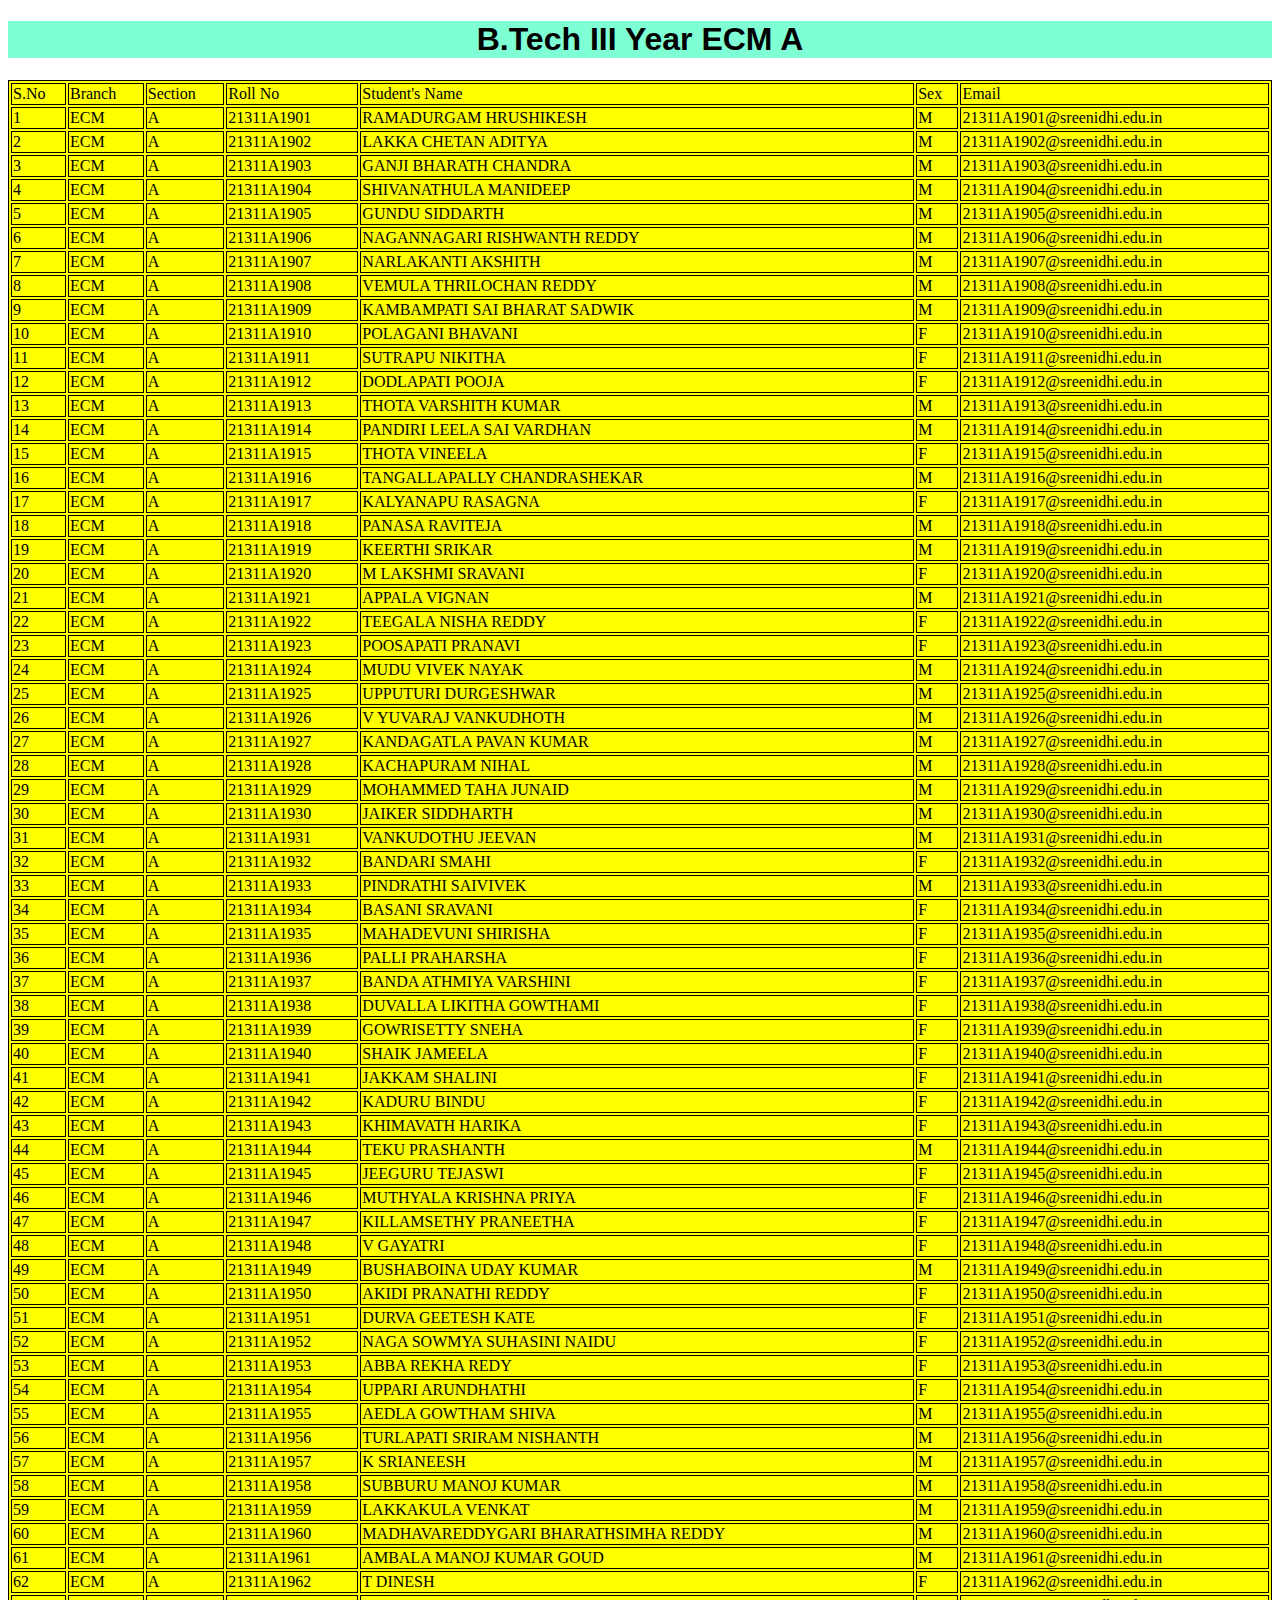
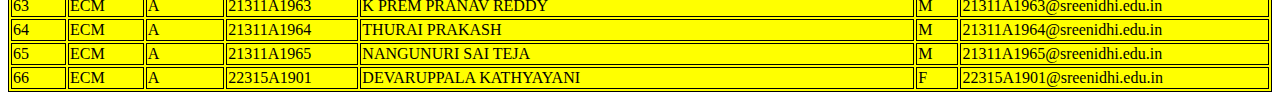
<file: ecm-student-website/table3a.html>
<!DOCTYPE html>
<html>
 
<head>
    <style>
    table,
    th,
    td {
        border: 1px solid black;
    }
    h1{
        text-align: center;
        background-color: aquamarine;
        font-family: Arial, Helvetica, sans-serif;
      }
    </style>
</head>
 
<body>
    <table style="width:100%" bgcolor="yellow">
        <h1>B.Tech III Year ECM A</h1>
        <!-- <tr>
            <td>B.Tech III Year- I ECM A</td>
            
            
            
            
            
            
            
        </tr> -->
        <tr>
            <td>S.No</td>
            <td>Branch</td>
            <td>Section</td>
            <td>Roll No</td>
            <td>Student&#39;s Name </td>
            <td>Sex</td>
            
            <td>Email</td>
        </tr>
        <tr>
            <td>1</td>
            <td>ECM</td>
            <td>A</td>
            <td>21311A1901</td>
            <td>RAMADURGAM HRUSHIKESH</td>
            <td>M</td>
            
            <td>21311A1901@sreenidhi.edu.in</td>
        </tr>
        <tr>
            <td>2</td>
            <td>ECM</td>
            <td>A</td>
            <td>21311A1902</td>
            <td>LAKKA CHETAN ADITYA</td>
            <td>M</td>
            
            <td>21311A1902@sreenidhi.edu.in</td>
        </tr>
        <tr>
            <td>3</td>
            <td>ECM</td>
            <td>A</td>
            <td>21311A1903</td>
            <td>GANJI BHARATH CHANDRA</td>
            <td>M</td>
            
            <td>21311A1903@sreenidhi.edu.in</td>
        </tr>
        <tr>
            <td>4</td>
            <td>ECM</td>
            <td>A</td>
            <td>21311A1904</td>
            <td>SHIVANATHULA MANIDEEP</td>
            <td>M</td>
            
            <td>21311A1904@sreenidhi.edu.in</td>
        </tr>
        <tr>
            <td>5</td>
            <td>ECM</td>
            <td>A</td>
            <td>21311A1905</td>
            <td>GUNDU SIDDARTH</td>
            <td>M</td>
            
            <td>21311A1905@sreenidhi.edu.in</td>
        </tr>
        <tr>
            <td>6</td>
            <td>ECM</td>
            <td>A</td>
            <td>21311A1906</td>
            <td>NAGANNAGARI RISHWANTH REDDY</td>
            <td>M</td>
            
            <td>21311A1906@sreenidhi.edu.in</td>
        </tr>
        <tr>
            <td>7</td>
            <td>ECM</td>
            <td>A</td>
            <td>21311A1907</td>
            <td>NARLAKANTI AKSHITH</td>
            <td>M</td>
            
            <td>21311A1907@sreenidhi.edu.in</td>
        </tr>
        <tr>
            <td>8</td>
            <td>ECM</td>
            <td>A</td>
            <td>21311A1908</td>
            <td>VEMULA THRILOCHAN REDDY</td>
            <td>M</td>
            
            <td>21311A1908@sreenidhi.edu.in</td>
        </tr>
        <tr>
            <td>9</td>
            <td>ECM</td>
            <td>A</td>
            <td>21311A1909</td>
            <td>KAMBAMPATI SAI BHARAT SADWIK</td>
            <td>M</td>
            
            <td>21311A1909@sreenidhi.edu.in</td>
        </tr>
        <tr>
            <td>10</td>
            <td>ECM</td>
            <td>A</td>
            <td>21311A1910</td>
            <td>POLAGANI BHAVANI</td>
            <td>F</td>
            
            <td>21311A1910@sreenidhi.edu.in</td>
        </tr>
        <tr>
            <td>11</td>
            <td>ECM</td>
            <td>A</td>
            <td>21311A1911</td>
            <td>SUTRAPU NIKITHA</td>
            <td>F</td>
            
            <td>21311A1911@sreenidhi.edu.in</td>
        </tr>
        <tr>
            <td>12</td>
            <td>ECM</td>
            <td>A</td>
            <td>21311A1912</td>
            <td>DODLAPATI POOJA</td>
            <td>F</td>
            
            <td>21311A1912@sreenidhi.edu.in</td>
        </tr>
        <tr>
            <td>13</td>
            <td>ECM</td>
            <td>A</td>
            <td>21311A1913</td>
            <td>THOTA VARSHITH KUMAR</td>
            <td>M</td>
            
            <td>21311A1913@sreenidhi.edu.in</td>
        </tr>
        <tr>
            <td>14</td>
            <td>ECM</td>
            <td>A</td>
            <td>21311A1914</td>
            <td>PANDIRI LEELA SAI VARDHAN</td>
            <td>M</td>
            
            <td>21311A1914@sreenidhi.edu.in</td>
        </tr>
        <tr>
            <td>15</td>
            <td>ECM</td>
            <td>A</td>
            <td>21311A1915</td>
            <td>THOTA VINEELA</td>
            <td>F</td>
            
            <td>21311A1915@sreenidhi.edu.in</td>
        </tr>
        <tr>
            <td>16</td>
            <td>ECM</td>
            <td>A</td>
            <td>21311A1916</td>
            <td>TANGALLAPALLY CHANDRASHEKAR</td>
            <td>M</td>
            
            <td>21311A1916@sreenidhi.edu.in</td>
        </tr>
        <tr>
            <td>17</td>
            <td>ECM</td>
            <td>A</td>
            <td>21311A1917</td>
            <td>KALYANAPU RASAGNA</td>
            <td>F</td>
            
            <td>21311A1917@sreenidhi.edu.in</td>
        </tr>
        <tr>
            <td>18</td>
            <td>ECM</td>
            <td>A</td>
            <td>21311A1918</td>
            <td>PANASA RAVITEJA</td>
            <td>M</td>
            
            <td>21311A1918@sreenidhi.edu.in</td>
        </tr>
        <tr>
            <td>19</td>
            <td>ECM</td>
            <td>A</td>
            <td>21311A1919</td>
            <td>KEERTHI SRIKAR</td>
            <td>M</td>
            
            <td>21311A1919@sreenidhi.edu.in</td>
        </tr>
        <tr>
            <td>20</td>
            <td>ECM</td>
            <td>A</td>
            <td>21311A1920</td>
            <td>M LAKSHMI SRAVANI</td>
            <td>F</td>
            
            <td>21311A1920@sreenidhi.edu.in</td>
        </tr>
        <tr>
            <td>21</td>
            <td>ECM</td>
            <td>A</td>
            <td>21311A1921</td>
            <td>APPALA VIGNAN</td>
            <td>M</td>
            
            <td>21311A1921@sreenidhi.edu.in</td>
        </tr>
        <tr>
            <td>22</td>
            <td>ECM</td>
            <td>A</td>
            <td>21311A1922</td>
            <td>TEEGALA NISHA REDDY</td>
            <td>F</td>
            
            <td>21311A1922@sreenidhi.edu.in</td>
        </tr>
        <tr>
            <td>23</td>
            <td>ECM</td>
            <td>A</td>
            <td>21311A1923</td>
            <td>POOSAPATI PRANAVI</td>
            <td>F</td>
            
            <td>21311A1923@sreenidhi.edu.in</td>
        </tr>
        <tr>
            <td>24</td>
            <td>ECM</td>
            <td>A</td>
            <td>21311A1924</td>
            <td>MUDU VIVEK NAYAK</td>
            <td>M</td>
            
            <td>21311A1924@sreenidhi.edu.in</td>
        </tr>
        <tr>
            <td>25</td>
            <td>ECM</td>
            <td>A</td>
            <td>21311A1925</td>
            <td>UPPUTURI DURGESHWAR</td>
            <td>M</td>
            
            <td>21311A1925@sreenidhi.edu.in</td>
        </tr>
        <tr>
            <td>26</td>
            <td>ECM</td>
            <td>A</td>
            <td>21311A1926</td>
            <td>V YUVARAJ VANKUDHOTH</td>
            <td>M</td>
            
            <td>21311A1926@sreenidhi.edu.in</td>
        </tr>
        <tr>
            <td>27</td>
            <td>ECM</td>
            <td>A</td>
            <td>21311A1927</td>
            <td>KANDAGATLA PAVAN KUMAR</td>
            <td>M</td>
            
            <td>21311A1927@sreenidhi.edu.in</td>
        </tr>
        <tr>
            <td>28</td>
            <td>ECM</td>
            <td>A</td>
            <td>21311A1928</td>
            <td>KACHAPURAM NIHAL</td>
            <td>M</td>
            
            <td>21311A1928@sreenidhi.edu.in</td>
        </tr>
        <tr>
            <td>29</td>
            <td>ECM</td>
            <td>A</td>
            <td>21311A1929</td>
            <td>MOHAMMED TAHA JUNAID</td>
            <td>M</td>
            
            <td>21311A1929@sreenidhi.edu.in</td>
        </tr>
        <tr>
            <td>30</td>
            <td>ECM</td>
            <td>A</td>
            <td>21311A1930</td>
            <td>JAIKER SIDDHARTH</td>
            <td>M</td>
            
            <td>21311A1930@sreenidhi.edu.in</td>
        </tr>
        <tr>
            <td>31</td>
            <td>ECM</td>
            <td>A</td>
            <td>21311A1931</td>
            <td>VANKUDOTHU JEEVAN</td>
            <td>M</td>
            
            <td>21311A1931@sreenidhi.edu.in</td>
        </tr>
        <tr>
            <td>32</td>
            <td>ECM</td>
            <td>A</td>
            <td>21311A1932</td>
            <td>BANDARI SMAHI</td>
            <td>F</td>
            
            <td>21311A1932@sreenidhi.edu.in</td>
        </tr>
        <tr>
            <td>33</td>
            <td>ECM</td>
            <td>A</td>
            <td>21311A1933</td>
            <td>PINDRATHI SAIVIVEK</td>
            <td>M</td>
            
            <td>21311A1933@sreenidhi.edu.in</td>
        </tr>
        <tr>
            <td>34</td>
            <td>ECM</td>
            <td>A</td>
            <td>21311A1934</td>
            <td>BASANI SRAVANI</td>
            <td>F</td>
            
            <td>21311A1934@sreenidhi.edu.in</td>
        </tr>
        <tr>
            <td>35</td>
            <td>ECM</td>
            <td>A</td>
            <td>21311A1935</td>
            <td>MAHADEVUNI SHIRISHA</td>
            <td>F</td>
            
            <td>21311A1935@sreenidhi.edu.in</td>
        </tr>
        <tr>
            <td>36</td>
            <td>ECM</td>
            <td>A</td>
            <td>21311A1936</td>
            <td>PALLI PRAHARSHA</td>
            <td>F</td>
            
            <td>21311A1936@sreenidhi.edu.in</td>
        </tr>
        <tr>
            <td>37</td>
            <td>ECM</td>
            <td>A</td>
            <td>21311A1937</td>
            <td>BANDA ATHMIYA VARSHINI</td>
            <td>F</td>
            
            <td>21311A1937@sreenidhi.edu.in</td>
        </tr>
        <tr>
            <td>38</td>
            <td>ECM</td>
            <td>A</td>
            <td>21311A1938</td>
            <td>DUVALLA LIKITHA GOWTHAMI</td>
            <td>F</td>
            
            <td>21311A1938@sreenidhi.edu.in</td>
        </tr>
        <tr>
            <td>39</td>
            <td>ECM</td>
            <td>A</td>
            <td>21311A1939</td>
            <td>GOWRISETTY SNEHA</td>
            <td>F</td>
            
            <td>21311A1939@sreenidhi.edu.in</td>
        </tr>
        <tr>
            <td>40</td>
            <td>ECM</td>
            <td>A</td>
            <td>21311A1940</td>
            <td>SHAIK JAMEELA</td>
            <td>F</td>
            
            <td>21311A1940@sreenidhi.edu.in</td>
        </tr>
        <tr>
            <td>41</td>
            <td>ECM</td>
            <td>A</td>
            <td>21311A1941</td>
            <td>JAKKAM SHALINI</td>
            <td>F</td>
            
            <td>21311A1941@sreenidhi.edu.in</td>
        </tr>
        <tr>
            <td>42</td>
            <td>ECM</td>
            <td>A</td>
            <td>21311A1942</td>
            <td>KADURU BINDU</td>
            <td>F</td>
            
            <td>21311A1942@sreenidhi.edu.in</td>
        </tr>
        <tr>
            <td>43</td>
            <td>ECM</td>
            <td>A</td>
            <td>21311A1943</td>
            <td>KHIMAVATH HARIKA</td>
            <td>F</td>
            
            <td>21311A1943@sreenidhi.edu.in</td>
        </tr>
        <tr>
            <td>44</td>
            <td>ECM</td>
            <td>A</td>
            <td>21311A1944</td>
            <td>TEKU PRASHANTH</td>
            <td>M</td>
            
            <td>21311A1944@sreenidhi.edu.in</td>
        </tr>
        <tr>
            <td>45</td>
            <td>ECM</td>
            <td>A</td>
            <td>21311A1945</td>
            <td>JEEGURU TEJASWI</td>
            <td>F</td>
            
            <td>21311A1945@sreenidhi.edu.in</td>
        </tr>
        <tr>
            <td>46</td>
            <td>ECM</td>
            <td>A</td>
            <td>21311A1946</td>
            <td>MUTHYALA KRISHNA PRIYA      </td>
            <td>F</td>
            
            <td>21311A1946@sreenidhi.edu.in</td>
        </tr>
        <tr>
            <td>47</td>
            <td>ECM</td>
            <td>A</td>
            <td>21311A1947</td>
            <td>KILLAMSETHY PRANEETHA       </td>
            <td>F</td>
            
            <td>21311A1947@sreenidhi.edu.in</td>
        </tr>
        <tr>
            <td>48</td>
            <td>ECM</td>
            <td>A</td>
            <td>21311A1948</td>
            <td>V GAYATRI                     </td>
            <td>F</td>
            
            <td>21311A1948@sreenidhi.edu.in</td>
        </tr>
        <tr>
            <td>49</td>
            <td>ECM</td>
            <td>A</td>
            <td>21311A1949</td>
            <td>BUSHABOINA UDAY KUMAR      </td>
            <td>M</td>
            
            <td>21311A1949@sreenidhi.edu.in</td>
        </tr>
        <tr>
            <td>50</td>
            <td>ECM</td>
            <td>A</td>
            <td>21311A1950</td>
            <td>AKIDI PRANATHI REDDY  </td>
            <td>F</td>
            
            <td>21311A1950@sreenidhi.edu.in</td>
        </tr>
        <tr>
            <td>51</td>
            <td>ECM</td>
            <td>A</td>
            <td>21311A1951</td>
            <td>DURVA GEETESH KATE    </td>
            <td>F</td>
            
            <td>21311A1951@sreenidhi.edu.in</td>
        </tr>
        <tr>
            <td>52</td>
            <td>ECM</td>
            <td>A</td>
            <td>21311A1952</td>
            <td>NAGA SOWMYA SUHASINI NAIDU   </td>
            <td>F</td>
            
            <td>21311A1952@sreenidhi.edu.in</td>
        </tr>
        <tr>
            <td>53</td>
            <td>ECM</td>
            <td>A</td>
            <td>21311A1953</td>
            <td>ABBA REKHA REDY        </td>
            <td>F</td>
            
            <td>21311A1953@sreenidhi.edu.in</td>
        </tr>
        <tr>
            <td>54</td>
            <td>ECM</td>
            <td>A</td>
            <td>21311A1954</td>
            <td>UPPARI ARUNDHATHI   </td>
            <td>F</td>
            
            <td>21311A1954@sreenidhi.edu.in</td>
        </tr>
        <tr>
            <td>55</td>
            <td>ECM</td>
            <td>A</td>
            <td>21311A1955</td>
            <td>AEDLA GOWTHAM SHIVA     </td>
            <td>M</td>
            
            <td>21311A1955@sreenidhi.edu.in</td>
        </tr>
        <tr>
            <td>56</td>
            <td>ECM</td>
            <td>A</td>
            <td>21311A1956</td>
            <td>TURLAPATI SRIRAM NISHANTH    </td>
            <td>M</td>
            
            <td>21311A1956@sreenidhi.edu.in</td>
        </tr>
        <tr>
            <td>57</td>
            <td>ECM</td>
            <td>A</td>
            <td>21311A1957</td>
            <td>K SRIANEESH    </td>
            <td>M</td>
            
            <td>21311A1957@sreenidhi.edu.in</td>
        </tr>
        <tr>
            <td>58</td>
            <td>ECM</td>
            <td>A</td>
            <td>21311A1958</td>
            <td>SUBBURU MANOJ KUMAR   </td>
            <td>M</td>
            
            <td>21311A1958@sreenidhi.edu.in</td>
        </tr>
        <tr>
            <td>59</td>
            <td>ECM</td>
            <td>A</td>
            <td>21311A1959</td>
            <td>LAKKAKULA VENKAT  </td>
            <td>M</td>
            
            <td>21311A1959@sreenidhi.edu.in</td>
        </tr>
        <tr>
            <td>60</td>
            <td>ECM</td>
            <td>A</td>
            <td>21311A1960</td>
            <td>MADHAVAREDDYGARI BHARATHSIMHA REDDY</td>
            <td>M</td>
            
            <td>21311A1960@sreenidhi.edu.in</td>
        </tr>
        <tr>
            <td>61</td>
            <td>ECM</td>
            <td>A</td>
            <td>21311A1961</td>
            <td>AMBALA MANOJ KUMAR GOUD   </td>
            <td>M</td>
            
            <td>21311A1961@sreenidhi.edu.in</td>
        </tr>
        <tr>
            <td>62</td>
            <td>ECM</td>
            <td>A</td>
            <td>21311A1962</td>
            <td>T DINESH   </td>
            <td>F</td>
            
            <td>21311A1962@sreenidhi.edu.in</td>
        </tr>
        <tr>
            <td>63</td>
            <td>ECM</td>
            <td>A</td>
            <td>21311A1963</td>
            <td>K PREM  PRANAV REDDY </td>
            <td>M</td>
            
            <td>21311A1963@sreenidhi.edu.in</td>
        </tr>
        <tr>
            <td>64</td>
            <td>ECM</td>
            <td>A</td>
            <td>21311A1964</td>
            <td>THURAI  PRAKASH </td>
            <td>M</td>
            
            <td>21311A1964@sreenidhi.edu.in</td>
        </tr>
        <tr>
            <td>65</td>
            <td>ECM</td>
            <td>A</td>
            <td>21311A1965</td>
            <td>NANGUNURI  SAI TEJA </td>
            <td>M</td>
            
            <td>21311A1965@sreenidhi.edu.in</td>
        </tr>
        <tr>
            <td>66</td>
            <td>ECM</td>
            <td>A</td>
            <td>22315A1901</td>
            <td>DEVARUPPALA KATHYAYANI</td>
            <td>F</td>
            
            <td>22315A1901@sreenidhi.edu.in</td>
        </tr>

</table>
</body>
 
</html>
</file>
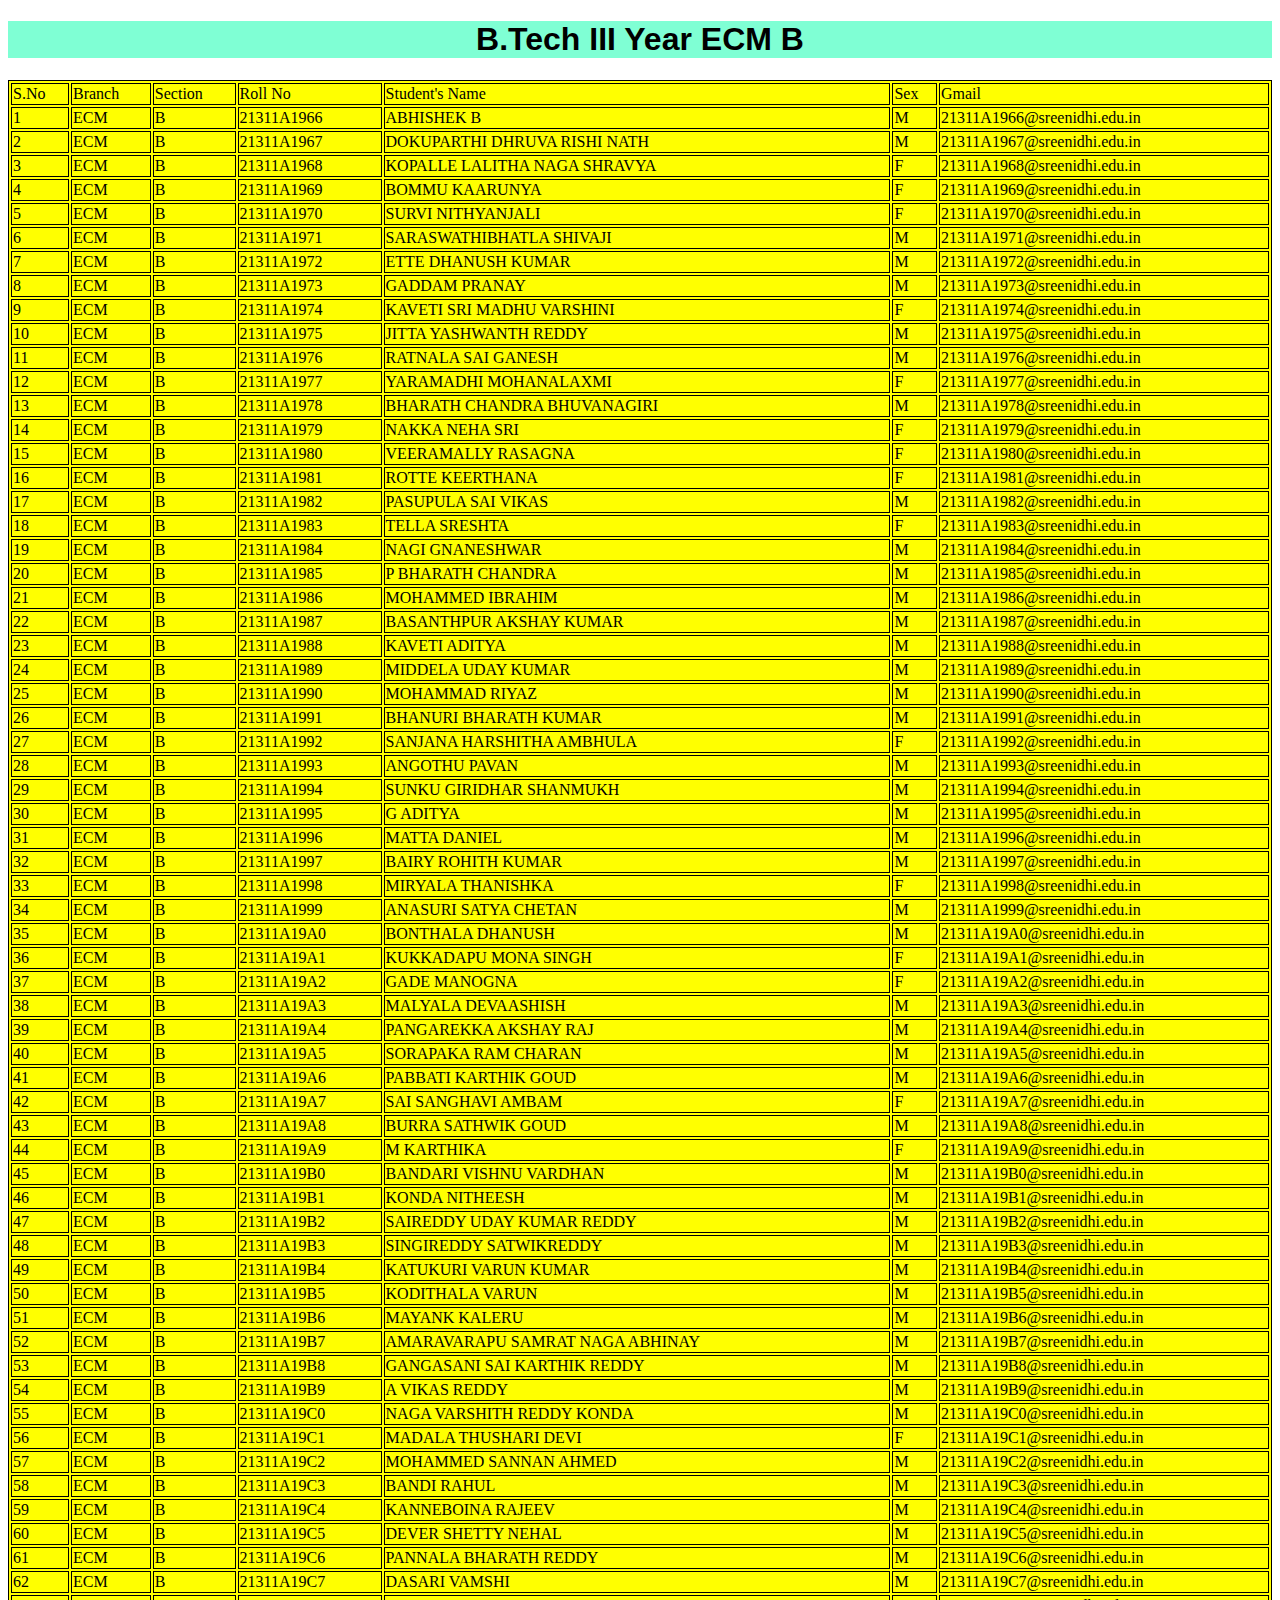
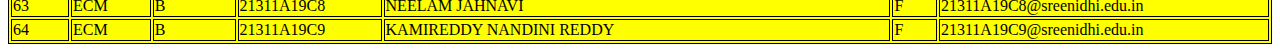
<file: ecm-student-website/table3b.html>
<!DOCTYPE html>
<html>
 
<head>
    <style>
    table,
    th,
    td {
        border: 1px solid black;
    }
    h1{
        text-align: center;
        background-color: aquamarine;
        font-family: Arial, Helvetica, sans-serif;
      }
    </style>
</head>
 
<body>
    <table style="width:100%" bgcolor="yellow">
        <h1>B.Tech III Year ECM B</h1>
        <!-- <tr>
            <td>B.Tech  III Year- I ECM Section B</td>
            
            
            
            
            
            
            
        </tr> -->
        <tr>
            <td>S.No</td>
            <td>Branch</td>
            <td>Section</td>
            <td>Roll No</td>
            <td>Student&#39;s Name </td>
            <td>Sex</td>
            
            <td>Gmail</td>
        </tr>
        <tr>
            <td>1</td>
            <td>ECM</td>
            <td>B</td>
            <td>21311A1966</td>
            <td>ABHISHEK B</td>
            <td>M</td>
            
            <td>21311A1966@sreenidhi.edu.in</td>
        </tr>
        <tr>
            <td>2</td>
            <td>ECM</td>
            <td>B</td>
            <td>21311A1967</td>
            <td>DOKUPARTHI DHRUVA RISHI NATH</td>
            <td>M</td>
            
            <td>21311A1967@sreenidhi.edu.in</td>
        </tr>
        <tr>
            <td>3</td>
            <td>ECM</td>
            <td>B</td>
            <td>21311A1968</td>
            <td>KOPALLE LALITHA NAGA SHRAVYA</td>
            <td>F</td>
            
            <td>21311A1968@sreenidhi.edu.in</td>
        </tr>
        <tr>
            <td>4</td>
            <td>ECM</td>
            <td>B</td>
            <td>21311A1969</td>
            <td>BOMMU KAARUNYA</td>
            <td>F</td>
            
            <td>21311A1969@sreenidhi.edu.in</td>
        </tr>
        <tr>
            <td>5</td>
            <td>ECM</td>
            <td>B</td>
            <td>21311A1970</td>
            <td>SURVI NITHYANJALI</td>
            <td>F</td>
            
            <td>21311A1970@sreenidhi.edu.in</td>
        </tr>
        <tr>
            <td>6</td>
            <td>ECM</td>
            <td>B</td>
            <td>21311A1971</td>
            <td>SARASWATHIBHATLA SHIVAJI</td>
            <td>M</td>
            
            <td>21311A1971@sreenidhi.edu.in</td>
        </tr>
        <tr>
            <td>7</td>
            <td>ECM</td>
            <td>B</td>
            <td>21311A1972</td>
            <td>ETTE DHANUSH KUMAR</td>
            <td>M</td>
            
            <td>21311A1972@sreenidhi.edu.in</td>
        </tr>
        <tr>
            <td>8</td>
            <td>ECM</td>
            <td>B</td>
            <td>21311A1973</td>
            <td>GADDAM PRANAY</td>
            <td>M</td>
            
            <td>21311A1973@sreenidhi.edu.in</td>
        </tr>
        <tr>
            <td>9</td>
            <td>ECM</td>
            <td>B</td>
            <td>21311A1974</td>
            <td>KAVETI SRI MADHU VARSHINI</td>
            <td>F</td>
            
            <td>21311A1974@sreenidhi.edu.in</td>
        </tr>
        <tr>
            <td>10</td>
            <td>ECM</td>
            <td>B</td>
            <td>21311A1975</td>
            <td>JITTA YASHWANTH REDDY</td>
            <td>M</td>
            
            <td>21311A1975@sreenidhi.edu.in</td>
        </tr>
        <tr>
            <td>11</td>
            <td>ECM</td>
            <td>B</td>
            <td>21311A1976</td>
            <td>RATNALA SAI GANESH</td>
            <td>M</td>
            
            <td>21311A1976@sreenidhi.edu.in</td>
        </tr>
        <tr>
            <td>12</td>
            <td>ECM</td>
            <td>B</td>
            <td>21311A1977</td>
            <td>YARAMADHI MOHANALAXMI</td>
            <td>F</td>
            
            <td>21311A1977@sreenidhi.edu.in</td>
        </tr>
        <tr>
            <td>13</td>
            <td>ECM</td>
            <td>B</td>
            <td>21311A1978</td>
            <td>BHARATH CHANDRA BHUVANAGIRI</td>
            <td>M</td>
            
            <td>21311A1978@sreenidhi.edu.in</td>
        </tr>
        <tr>
            <td>14</td>
            <td>ECM</td>
            <td>B</td>
            <td>21311A1979</td>
            <td>NAKKA NEHA SRI</td>
            <td>F</td>
            
            <td>21311A1979@sreenidhi.edu.in</td>
        </tr>
        <tr>
            <td>15</td>
            <td>ECM</td>
            <td>B</td>
            <td>21311A1980</td>
            <td>VEERAMALLY RASAGNA</td>
            <td>F</td>
            
            <td>21311A1980@sreenidhi.edu.in</td>
        </tr>
        <tr>
            <td>16</td>
            <td>ECM</td>
            <td>B</td>
            <td>21311A1981</td>
            <td>ROTTE KEERTHANA</td>
            <td>F</td>
            
            <td>21311A1981@sreenidhi.edu.in</td>
        </tr>
        <tr>
            <td>17</td>
            <td>ECM</td>
            <td>B</td>
            <td>21311A1982</td>
            <td>PASUPULA SAI VIKAS</td>
            <td>M</td>
            
            <td>21311A1982@sreenidhi.edu.in</td>
        </tr>
        <tr>
            <td>18</td>
            <td>ECM</td>
            <td>B</td>
            <td>21311A1983</td>
            <td>TELLA SRESHTA</td>
            <td>F</td>
            
            <td>21311A1983@sreenidhi.edu.in</td>
        </tr>
        <tr>
            <td>19</td>
            <td>ECM</td>
            <td>B</td>
            <td>21311A1984</td>
            <td>NAGI GNANESHWAR</td>
            <td>M</td>
            
            <td>21311A1984@sreenidhi.edu.in</td>
        </tr>
        <tr>
            <td>20</td>
            <td>ECM</td>
            <td>B</td>
            <td>21311A1985</td>
            <td>P BHARATH CHANDRA</td>
            <td>M</td>
            
            <td>21311A1985@sreenidhi.edu.in</td>
        </tr>
        <tr>
            <td>21</td>
            <td>ECM</td>
            <td>B</td>
            <td>21311A1986</td>
            <td>MOHAMMED IBRAHIM</td>
            <td>M</td>
            
            <td>21311A1986@sreenidhi.edu.in</td>
        </tr>
        <tr>
            <td>22</td>
            <td>ECM</td>
            <td>B</td>
            <td>21311A1987</td>
            <td>BASANTHPUR AKSHAY KUMAR</td>
            <td>M</td>
            
            <td>21311A1987@sreenidhi.edu.in</td>
        </tr>
        <tr>
            <td>23</td>
            <td>ECM</td>
            <td>B</td>
            <td>21311A1988</td>
            <td>KAVETI ADITYA</td>
            <td>M</td>
            
            <td>21311A1988@sreenidhi.edu.in</td>
        </tr>
        <tr>
            <td>24</td>
            <td>ECM</td>
            <td>B</td>
            <td>21311A1989</td>
            <td>MIDDELA UDAY KUMAR</td>
            <td>M</td>
            
            <td>21311A1989@sreenidhi.edu.in</td>
        </tr>
        <tr>
            <td>25</td>
            <td>ECM</td>
            <td>B</td>
            <td>21311A1990</td>
            <td>MOHAMMAD RIYAZ</td>
            <td>M</td>
            
            <td>21311A1990@sreenidhi.edu.in</td>
        </tr>
        <tr>
            <td>26</td>
            <td>ECM</td>
            <td>B</td>
            <td>21311A1991</td>
            <td>BHANURI BHARATH KUMAR</td>
            <td>M</td>
            
            <td>21311A1991@sreenidhi.edu.in</td>
        </tr>
        <tr>
            <td>27</td>
            <td>ECM</td>
            <td>B</td>
            <td>21311A1992</td>
            <td>SANJANA HARSHITHA AMBHULA</td>
            <td>F</td>
            
            <td>21311A1992@sreenidhi.edu.in</td>
        </tr>
        <tr>
            <td>28</td>
            <td>ECM</td>
            <td>B</td>
            <td>21311A1993</td>
            <td>ANGOTHU PAVAN</td>
            <td>M</td>
            
            <td>21311A1993@sreenidhi.edu.in</td>
        </tr>
        <tr>
            <td>29</td>
            <td>ECM</td>
            <td>B</td>
            <td>21311A1994</td>
            <td>SUNKU GIRIDHAR SHANMUKH</td>
            <td>M</td>
            
            <td>21311A1994@sreenidhi.edu.in</td>
        </tr>
        <tr>
            <td>30</td>
            <td>ECM</td>
            <td>B</td>
            <td>21311A1995</td>
            <td>G ADITYA</td>
            <td>M</td>
            
            <td>21311A1995@sreenidhi.edu.in</td>
        </tr>
        <tr>
            <td>31</td>
            <td>ECM</td>
            <td>B</td>
            <td>21311A1996</td>
            <td>MATTA DANIEL</td>
            <td>M</td>
            
            <td>21311A1996@sreenidhi.edu.in</td>
        </tr>
        <tr>
            <td>32</td>
            <td>ECM</td>
            <td>B</td>
            <td>21311A1997</td>
            <td>BAIRY ROHITH KUMAR</td>
            <td>M</td>
            
            <td>21311A1997@sreenidhi.edu.in</td>
        </tr>
        <tr>
            <td>33</td>
            <td>ECM</td>
            <td>B</td>
            <td>21311A1998</td>
            <td>MIRYALA THANISHKA</td>
            <td>F</td>
            
            <td>21311A1998@sreenidhi.edu.in</td>
        </tr>
        <tr>
            <td>34</td>
            <td>ECM</td>
            <td>B</td>
            <td>21311A1999</td>
            <td>ANASURI SATYA CHETAN</td>
            <td>M</td>
            
            <td>21311A1999@sreenidhi.edu.in</td>
        </tr>
        <tr>
            <td>35</td>
            <td>ECM</td>
            <td>B</td>
            <td>21311A19A0</td>
            <td>BONTHALA DHANUSH</td>
            <td>M</td>
            
            <td>21311A19A0@sreenidhi.edu.in</td>
        </tr>
        <tr>
            <td>36</td>
            <td>ECM</td>
            <td>B</td>
            <td>21311A19A1</td>
            <td>KUKKADAPU MONA SINGH</td>
            <td>F</td>
            
            <td>21311A19A1@sreenidhi.edu.in</td>
        </tr>
        <tr>
            <td>37</td>
            <td>ECM</td>
            <td>B</td>
            <td>21311A19A2</td>
            <td>GADE MANOGNA</td>
            <td>F</td>
            
            <td>21311A19A2@sreenidhi.edu.in</td>
        </tr>
        <tr>
            <td>38</td>
            <td>ECM</td>
            <td>B</td>
            <td>21311A19A3</td>
            <td>MALYALA DEVAASHISH</td>
            <td>M</td>
            
            <td>21311A19A3@sreenidhi.edu.in</td>
        </tr>
        <tr>
            <td>39</td>
            <td>ECM</td>
            <td>B</td>
            <td>21311A19A4</td>
            <td>PANGAREKKA AKSHAY RAJ</td>
            <td>M</td>
            
            <td>21311A19A4@sreenidhi.edu.in</td>
        </tr>
        <tr>
            <td>40</td>
            <td>ECM</td>
            <td>B</td>
            <td>21311A19A5</td>
            <td>SORAPAKA RAM CHARAN</td>
            <td>M</td>
            
            <td>21311A19A5@sreenidhi.edu.in</td>
        </tr>
        <tr>
            <td>41</td>
            <td>ECM</td>
            <td>B</td>
            <td>21311A19A6</td>
            <td>PABBATI KARTHIK GOUD</td>
            <td>M</td>
            
            <td>21311A19A6@sreenidhi.edu.in</td>
        </tr>
        <tr>
            <td>42</td>
            <td>ECM</td>
            <td>B</td>
            <td>21311A19A7</td>
            <td>SAI SANGHAVI AMBAM</td>
            <td>F</td>
            
            <td>21311A19A7@sreenidhi.edu.in</td>
        </tr>
        <tr>
            <td>43</td>
            <td>ECM</td>
            <td>B</td>
            <td>21311A19A8</td>
            <td>BURRA SATHWIK GOUD</td>
            <td>M</td>
            
            <td>21311A19A8@sreenidhi.edu.in</td>
        </tr>
        <tr>
            <td>44</td>
            <td>ECM</td>
            <td>B</td>
            <td>21311A19A9</td>
            <td>M KARTHIKA</td>
            <td>F</td>
            
            <td>21311A19A9@sreenidhi.edu.in</td>
        </tr>
        <tr>
            <td>45</td>
            <td>ECM</td>
            <td>B</td>
            <td>21311A19B0</td>
            <td>BANDARI VISHNU VARDHAN    </td>
            <td>M</td>
            
            <td>21311A19B0@sreenidhi.edu.in</td>
        </tr>
        <tr>
            <td>46</td>
            <td>ECM</td>
            <td>B</td>
            <td>21311A19B1</td>
            <td>KONDA NITHEESH    </td>
            <td>M</td>
            
            <td>21311A19B1@sreenidhi.edu.in</td>
        </tr>
        <tr>
            <td>47</td>
            <td>ECM</td>
            <td>B</td>
            <td>21311A19B2</td>
            <td>SAIREDDY UDAY KUMAR REDDY </td>
            <td>M</td>
            
            <td>21311A19B2@sreenidhi.edu.in</td>
        </tr>
        <tr>
            <td>48</td>
            <td>ECM</td>
            <td>B</td>
            <td>21311A19B3</td>
            <td>SINGIREDDY SATWIKREDDY  </td>
            <td>M</td>
            
            <td>21311A19B3@sreenidhi.edu.in</td>
        </tr>
        <tr>
            <td>49</td>
            <td>ECM</td>
            <td>B</td>
            <td>21311A19B4</td>
            <td>KATUKURI VARUN KUMAR </td>
            <td>M</td>
            
            <td>21311A19B4@sreenidhi.edu.in</td>
        </tr>
        <tr>
            <td>50</td>
            <td>ECM</td>
            <td>B</td>
            <td>21311A19B5</td>
            <td>KODITHALA VARUN     </td>
            <td>M</td>
            
            <td>21311A19B5@sreenidhi.edu.in</td>
        </tr>
        <tr>
            <td>51</td>
            <td>ECM</td>
            <td>B</td>
            <td>21311A19B6</td>
            <td>MAYANK KALERU     </td>
            <td>M</td>
            
            <td>21311A19B6@sreenidhi.edu.in</td>
        </tr>
        <tr>
            <td>52</td>
            <td>ECM</td>
            <td>B</td>
            <td>21311A19B7</td>
            <td>AMARAVARAPU SAMRAT NAGA ABHINAY  </td>
            <td>M</td>
            
            <td>21311A19B7@sreenidhi.edu.in</td>
        </tr>
        <tr>
            <td>53</td>
            <td>ECM</td>
            <td>B</td>
            <td>21311A19B8</td>
            <td>GANGASANI SAI KARTHIK REDDY    </td>
            <td>M</td>
            
            <td>21311A19B8@sreenidhi.edu.in</td>
        </tr>
        <tr>
            <td>54</td>
            <td>ECM</td>
            <td>B</td>
            <td>21311A19B9</td>
            <td>A VIKAS REDDY         </td>
            <td>M</td>
            
            <td>21311A19B9@sreenidhi.edu.in</td>
        </tr>
        <tr>
            <td>55</td>
            <td>ECM</td>
            <td>B</td>
            <td>21311A19C0</td>
            <td>NAGA VARSHITH REDDY KONDA  </td>
            <td>M</td>
            
            <td>21311A19C0@sreenidhi.edu.in</td>
        </tr>
        <tr>
            <td>56</td>
            <td>ECM</td>
            <td>B</td>
            <td>21311A19C1</td>
            <td>MADALA THUSHARI DEVI       </td>
            <td>F</td>
            
            <td>21311A19C1@sreenidhi.edu.in</td>
        </tr>
        <tr>
            <td>57</td>
            <td>ECM</td>
            <td>B</td>
            <td>21311A19C2</td>
            <td>MOHAMMED SANNAN AHMED     </td>
            <td>M</td>
            
            <td>21311A19C2@sreenidhi.edu.in</td>
        </tr>
        <tr>
            <td>58</td>
            <td>ECM</td>
            <td>B</td>
            <td>21311A19C3</td>
            <td>BANDI RAHUL        </td>
            <td>M</td>
            
            <td>21311A19C3@sreenidhi.edu.in</td>
        </tr>
        <tr>
            <td>59</td>
            <td>ECM</td>
            <td>B</td>
            <td>21311A19C4</td>
            <td>KANNEBOINA RAJEEV      </td>
            <td>M</td>
            
            <td>21311A19C4@sreenidhi.edu.in</td>
        </tr>
        <tr>
            <td>60</td>
            <td>ECM</td>
            <td>B</td>
            <td>21311A19C5</td>
            <td>DEVER SHETTY NEHAL    </td>
            <td>M</td>
            
            <td>21311A19C5@sreenidhi.edu.in</td>
        </tr>
        <tr>
            <td>61</td>
            <td>ECM</td>
            <td>B</td>
            <td>21311A19C6</td>
            <td>PANNALA BHARATH REDDY   </td>
            <td>M</td>
            
            <td>21311A19C6@sreenidhi.edu.in</td>
        </tr>
        <tr>
            <td>62</td>
            <td>ECM</td>
            <td>B</td>
            <td>21311A19C7</td>
            <td>DASARI  VAMSHI </td>
            <td>M</td>
            
            <td>21311A19C7@sreenidhi.edu.in</td>
        </tr>
        <tr>
            <td>63</td>
            <td>ECM</td>
            <td>B</td>
            <td>21311A19C8</td>
            <td>NEELAM JAHNAVI </td>
            <td>F</td>
            
            <td>21311A19C8@sreenidhi.edu.in</td>
        </tr>
        <tr>
            <td>64</td>
            <td>ECM</td>
            <td>B</td>
            <td>21311A19C9</td>
            <td>KAMIREDDY NANDINI REDDY</td>
            <td>F</td>
            
            <td>21311A19C9@sreenidhi.edu.in</td>
        </tr>

</table>
</body>
 
</html>
</file>
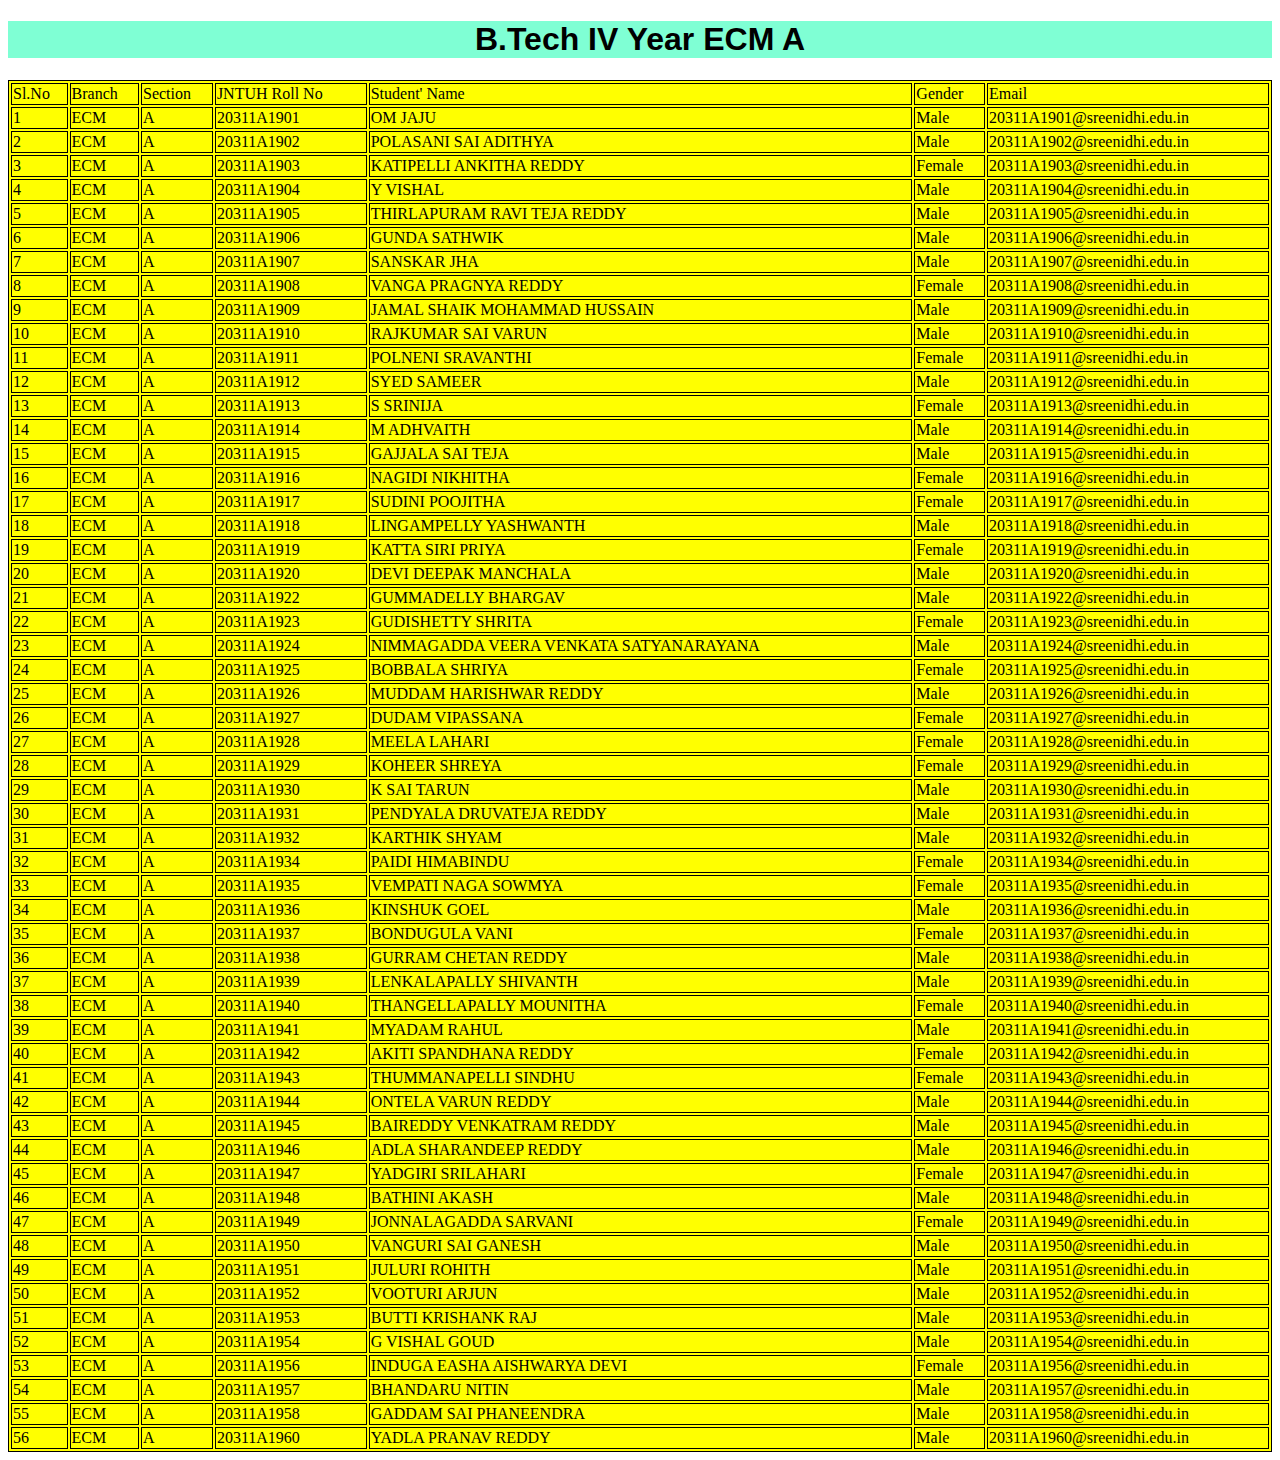
<file: ecm-student-website/table4a.html>
<!DOCTYPE html>
<html>
 
<head>
    <style>
    table,
    th,
    td {
        border: 1px solid black;
    }
    h1{
        text-align: center;
        background-color: aquamarine;
        font-family: Arial, Helvetica, sans-serif;
      }
    </style>
</head>
 
<body>
    <table style="width:100%" bgcolor="yellow">
        <h1>B.Tech IV Year ECM A</h1>
        <!-- <tr>
            <td>B.Tech IV Year-I ECM Section A</td>
            
            
            
            
            
            
            
        </tr> -->
        <tr>
            <td>Sl.No</td>
            <td>Branch</td>
            <td>Section</td>
            <td>JNTUH Roll No</td>
            <td>Student&#39; Name</td>
            <td>Gender</td>
            
            <td>Email</td>
        </tr>
        <tr>
            <td>1</td>
            <td>ECM</td>
            <td>A</td>
            <td>20311A1901</td>
            <td>OM JAJU</td>
            <td>Male </td>
            
            <td>20311A1901@sreenidhi.edu.in</td>
        </tr>
        <tr>
            <td>2</td>
            <td>ECM</td>
            <td>A</td>
            <td>20311A1902</td>
            <td>POLASANI SAI ADITHYA</td>
            <td>Male </td>
            
            <td>20311A1902@sreenidhi.edu.in</td>
        </tr>
        <tr>
            <td>3</td>
            <td>ECM</td>
            <td>A</td>
            <td>20311A1903</td>
            <td>KATIPELLI ANKITHA REDDY</td>
            <td>Female</td>
            
            <td>20311A1903@sreenidhi.edu.in</td>
        </tr>
        <tr>
            <td>4</td>
            <td>ECM</td>
            <td>A</td>
            <td>20311A1904</td>
            <td>Y VISHAL</td>
            <td>Male </td>
            
            <td>20311A1904@sreenidhi.edu.in</td>
        </tr>
        <tr>
            <td>5</td>
            <td>ECM</td>
            <td>A</td>
            <td>20311A1905</td>
            <td>THIRLAPURAM RAVI TEJA REDDY</td>
            <td>Male </td>
            
            <td>20311A1905@sreenidhi.edu.in</td>
        </tr>
        <tr>
            <td>6</td>
            <td>ECM</td>
            <td>A</td>
            <td>20311A1906</td>
            <td>GUNDA SATHWIK</td>
            <td>Male </td>
            
            <td>20311A1906@sreenidhi.edu.in</td>
        </tr>
        <tr>
            <td>7</td>
            <td>ECM</td>
            <td>A</td>
            <td>20311A1907</td>
            <td>SANSKAR JHA</td>
            <td>Male </td>
            
            <td>20311A1907@sreenidhi.edu.in</td>
        </tr>
        <tr>
            <td>8</td>
            <td>ECM</td>
            <td>A</td>
            <td>20311A1908</td>
            <td>VANGA PRAGNYA REDDY</td>
            <td>Female</td>
            
            <td>20311A1908@sreenidhi.edu.in</td>
        </tr>
        <tr>
            <td>9</td>
            <td>ECM</td>
            <td>A</td>
            <td>20311A1909</td>
            <td>JAMAL SHAIK MOHAMMAD HUSSAIN</td>
            <td>Male </td>
            
            <td>20311A1909@sreenidhi.edu.in</td>
        </tr>
        <tr>
            <td>10</td>
            <td>ECM</td>
            <td>A</td>
            <td>20311A1910</td>
            <td>RAJKUMAR SAI VARUN</td>
            <td>Male </td>
            
            <td>20311A1910@sreenidhi.edu.in</td>
        </tr>
        <tr>
            <td>11</td>
            <td>ECM</td>
            <td>A</td>
            <td>20311A1911</td>
            <td>POLNENI SRAVANTHI</td>
            <td>Female</td>
            
            <td>20311A1911@sreenidhi.edu.in</td>
        </tr>
        <tr>
            <td>12</td>
            <td>ECM</td>
            <td>A</td>
            <td>20311A1912</td>
            <td>SYED SAMEER</td>
            <td>Male </td>
            
            <td>20311A1912@sreenidhi.edu.in</td>
        </tr>
        <tr>
            <td>13</td>
            <td>ECM</td>
            <td>A</td>
            <td>20311A1913</td>
            <td>S SRINIJA</td>
            <td>Female</td>
            
            <td>20311A1913@sreenidhi.edu.in</td>
        </tr>
        <tr>
            <td>14</td>
            <td>ECM</td>
            <td>A</td>
            <td>20311A1914</td>
            <td>M ADHVAITH</td>
            <td>Male </td>
            
            <td>20311A1914@sreenidhi.edu.in</td>
        </tr>
        <tr>
            <td>15</td>
            <td>ECM</td>
            <td>A</td>
            <td>20311A1915</td>
            <td>GAJJALA SAI TEJA</td>
            <td>Male </td>
            
            <td>20311A1915@sreenidhi.edu.in</td>
        </tr>
        <tr>
            <td>16</td>
            <td>ECM</td>
            <td>A</td>
            <td>20311A1916</td>
            <td>NAGIDI NIKHITHA</td>
            <td>Female</td>
            
            <td>20311A1916@sreenidhi.edu.in</td>
        </tr>
        <tr>
            <td>17</td>
            <td>ECM</td>
            <td>A</td>
            <td>20311A1917</td>
            <td>SUDINI POOJITHA</td>
            <td>Female</td>
            
            <td>20311A1917@sreenidhi.edu.in</td>
        </tr>
        <tr>
            <td>18</td>
            <td>ECM</td>
            <td>A</td>
            <td>20311A1918</td>
            <td>LINGAMPELLY YASHWANTH</td>
            <td>Male </td>
            
            <td>20311A1918@sreenidhi.edu.in</td>
        </tr>
        <tr>
            <td>19</td>
            <td>ECM</td>
            <td>A</td>
            <td>20311A1919</td>
            <td>KATTA SIRI PRIYA</td>
            <td>Female</td>
            
            <td>20311A1919@sreenidhi.edu.in</td>
        </tr>
        <tr>
            <td>20</td>
            <td>ECM</td>
            <td>A</td>
            <td>20311A1920</td>
            <td>DEVI DEEPAK MANCHALA</td>
            <td>Male </td>
            
            <td>20311A1920@sreenidhi.edu.in</td>
        </tr>
        <tr>
            <td>21</td>
            <td>ECM</td>
            <td>A</td>
            <td>20311A1922</td>
            <td>GUMMADELLY BHARGAV</td>
            <td>Male </td>
            
            <td>20311A1922@sreenidhi.edu.in</td>
        </tr>
        <tr>
            <td>22</td>
            <td>ECM</td>
            <td>A</td>
            <td>20311A1923</td>
            <td>GUDISHETTY SHRITA</td>
            <td>Female</td>
            
            <td>20311A1923@sreenidhi.edu.in</td>
        </tr>
        <tr>
            <td>23</td>
            <td>ECM</td>
            <td>A</td>
            <td>20311A1924</td>
            <td>NIMMAGADDA VEERA VENKATA SATYANARAYANA</td>
            <td>Male </td>
            
            <td>20311A1924@sreenidhi.edu.in</td>
        </tr>
        <tr>
            <td>24</td>
            <td>ECM</td>
            <td>A</td>
            <td>20311A1925</td>
            <td>BOBBALA SHRIYA</td>
            <td>Female</td>
            
            <td>20311A1925@sreenidhi.edu.in</td>
        </tr>
        <tr>
            <td>25</td>
            <td>ECM</td>
            <td>A</td>
            <td>20311A1926</td>
            <td>MUDDAM HARISHWAR REDDY</td>
            <td>Male </td>
            
            <td>20311A1926@sreenidhi.edu.in</td>
        </tr>
        <tr>
            <td>26</td>
            <td>ECM</td>
            <td>A</td>
            <td>20311A1927</td>
            <td>DUDAM VIPASSANA</td>
            <td>Female</td>
            
            <td>20311A1927@sreenidhi.edu.in</td>
        </tr>
        <tr>
            <td>27</td>
            <td>ECM</td>
            <td>A</td>
            <td>20311A1928</td>
            <td>MEELA LAHARI</td>
            <td>Female</td>
            
            <td>20311A1928@sreenidhi.edu.in</td>
        </tr>
        <tr>
            <td>28</td>
            <td>ECM</td>
            <td>A</td>
            <td>20311A1929</td>
            <td>KOHEER SHREYA</td>
            <td>Female</td>
            
            <td>20311A1929@sreenidhi.edu.in</td>
        </tr>
        <tr>
            <td>29</td>
            <td>ECM</td>
            <td>A</td>
            <td>20311A1930</td>
            <td>K SAI TARUN</td>
            <td>Male </td>
            
            <td>20311A1930@sreenidhi.edu.in</td>
        </tr>
        <tr>
            <td>30</td>
            <td>ECM</td>
            <td>A</td>
            <td>20311A1931</td>
            <td>PENDYALA DRUVATEJA REDDY</td>
            <td>Male </td>
            
            <td>20311A1931@sreenidhi.edu.in</td>
        </tr>
        <tr>
            <td>31</td>
            <td>ECM</td>
            <td>A</td>
            <td>20311A1932</td>
            <td>KARTHIK SHYAM</td>
            <td>Male </td>
            
            <td>20311A1932@sreenidhi.edu.in</td>
        </tr>
        <tr>
            <td>32</td>
            <td>ECM</td>
            <td>A</td>
            <td>20311A1934</td>
            <td>PAIDI HIMABINDU</td>
            <td>Female</td>
            
            <td>20311A1934@sreenidhi.edu.in</td>
        </tr>
        <tr>
            <td>33</td>
            <td>ECM</td>
            <td>A</td>
            <td>20311A1935</td>
            <td>VEMPATI NAGA SOWMYA</td>
            <td>Female</td>
            
            <td>20311A1935@sreenidhi.edu.in</td>
        </tr>
        <tr>
            <td>34</td>
            <td>ECM</td>
            <td>A</td>
            <td>20311A1936</td>
            <td>KINSHUK GOEL</td>
            <td>Male </td>
            
            <td>20311A1936@sreenidhi.edu.in</td>
        </tr>
        <tr>
            <td>35</td>
            <td>ECM</td>
            <td>A</td>
            <td>20311A1937</td>
            <td>BONDUGULA VANI</td>
            <td>Female</td>
            
            <td>20311A1937@sreenidhi.edu.in</td>
        </tr>
        <tr>
            <td>36</td>
            <td>ECM</td>
            <td>A</td>
            <td>20311A1938</td>
            <td>GURRAM CHETAN REDDY</td>
            <td>Male </td>
            
            <td>20311A1938@sreenidhi.edu.in</td>
        </tr>
        <tr>
            <td>37</td>
            <td>ECM</td>
            <td>A</td>
            <td>20311A1939</td>
            <td>LENKALAPALLY SHIVANTH</td>
            <td>Male </td>
            
            <td>20311A1939@sreenidhi.edu.in</td>
        </tr>
        <tr>
            <td>38</td>
            <td>ECM</td>
            <td>A</td>
            <td>20311A1940</td>
            <td>THANGELLAPALLY MOUNITHA</td>
            <td>Female</td>
            
            <td>20311A1940@sreenidhi.edu.in</td>
        </tr>
        <tr>
            <td>39</td>
            <td>ECM</td>
            <td>A</td>
            <td>20311A1941</td>
            <td>MYADAM RAHUL</td>
            <td>Male </td>
            
            <td>20311A1941@sreenidhi.edu.in</td>
        </tr>
        <tr>
            <td>40</td>
            <td>ECM</td>
            <td>A</td>
            <td>20311A1942</td>
            <td>AKITI SPANDHANA REDDY</td>
            <td>Female</td>
            
            <td>20311A1942@sreenidhi.edu.in</td>
        </tr>
        <tr>
            <td>41</td>
            <td>ECM</td>
            <td>A</td>
            <td>20311A1943</td>
            <td>THUMMANAPELLI SINDHU                    </td>
            <td>Female</td>
            
            <td>20311A1943@sreenidhi.edu.in</td>
        </tr>
        <tr>
            <td>42</td>
            <td>ECM</td>
            <td>A</td>
            <td>20311A1944</td>
            <td>ONTELA VARUN REDDY                      </td>
            <td>Male </td>
            
            <td>20311A1944@sreenidhi.edu.in</td>
        </tr>
        <tr>
            <td>43</td>
            <td>ECM</td>
            <td>A</td>
            <td>20311A1945</td>
            <td>BAIREDDY VENKATRAM REDDY                </td>
            <td>Male </td>
            
            <td>20311A1945@sreenidhi.edu.in</td>
        </tr>
        <tr>
            <td>44</td>
            <td>ECM</td>
            <td>A</td>
            <td>20311A1946</td>
            <td>ADLA SHARANDEEP REDDY                   </td>
            <td>Male </td>
            
            <td>20311A1946@sreenidhi.edu.in</td>
        </tr>
        <tr>
            <td>45</td>
            <td>ECM</td>
            <td>A</td>
            <td>20311A1947</td>
            <td>YADGIRI SRILAHARI                       </td>
            <td>Female</td>
            
            <td>20311A1947@sreenidhi.edu.in</td>
        </tr>
        <tr>
            <td>46</td>
            <td>ECM</td>
            <td>A</td>
            <td>20311A1948</td>
            <td>BATHINI AKASH                           </td>
            <td>Male </td>
            
            <td>20311A1948@sreenidhi.edu.in</td>
        </tr>
        <tr>
            <td>47</td>
            <td>ECM</td>
            <td>A</td>
            <td>20311A1949</td>
            <td>JONNALAGADDA SARVANI                    </td>
            <td>Female</td>
            
            <td>20311A1949@sreenidhi.edu.in</td>
        </tr>
        <tr>
            <td>48</td>
            <td>ECM</td>
            <td>A</td>
            <td>20311A1950</td>
            <td>VANGURI SAI GANESH                      </td>
            <td>Male </td>
            
            <td>20311A1950@sreenidhi.edu.in</td>
        </tr>
        <tr>
            <td>49</td>
            <td>ECM</td>
            <td>A</td>
            <td>20311A1951</td>
            <td>JULURI ROHITH                           </td>
            <td>Male </td>
            
            <td>20311A1951@sreenidhi.edu.in</td>
        </tr>
        <tr>
            <td>50</td>
            <td>ECM</td>
            <td>A</td>
            <td>20311A1952</td>
            <td>VOOTURI ARJUN                           </td>
            <td>Male </td>
            
            <td>20311A1952@sreenidhi.edu.in</td>
        </tr>
        <tr>
            <td>51</td>
            <td>ECM</td>
            <td>A</td>
            <td>20311A1953</td>
            <td>BUTTI KRISHANK RAJ                      </td>
            <td>Male </td>
            
            <td>20311A1953@sreenidhi.edu.in</td>
        </tr>
        <tr>
            <td>52</td>
            <td>ECM</td>
            <td>A</td>
            <td>20311A1954</td>
            <td>G VISHAL GOUD                           </td>
            <td>Male </td>
            
            <td>20311A1954@sreenidhi.edu.in</td>
        </tr>
        <tr>
            <td>53</td>
            <td>ECM</td>
            <td>A</td>
            <td>20311A1956</td>
            <td>INDUGA EASHA AISHWARYA DEVI             </td>
            <td>Female</td>
            
            <td>20311A1956@sreenidhi.edu.in</td>
        </tr>
        <tr>
            <td>54</td>
            <td>ECM</td>
            <td>A</td>
            <td>20311A1957</td>
            <td>BHANDARU NITIN                          </td>
            <td>Male </td>
            
            <td>20311A1957@sreenidhi.edu.in</td>
        </tr>
        <tr>
            <td>55</td>
            <td>ECM</td>
            <td>A</td>
            <td>20311A1958</td>
            <td>GADDAM SAI PHANEENDRA                   </td>
            <td>Male </td>
            
            <td>20311A1958@sreenidhi.edu.in</td>
        </tr>
        <tr>
            <td>56</td>
            <td>ECM</td>
            <td>A</td>
            <td>20311A1960</td>
            <td>YADLA PRANAV REDDY                      </td>
            <td>Male </td>
            
            <td>20311A1960@sreenidhi.edu.in</td>
        </tr>

</table>
</body>
 
</html>
</file>
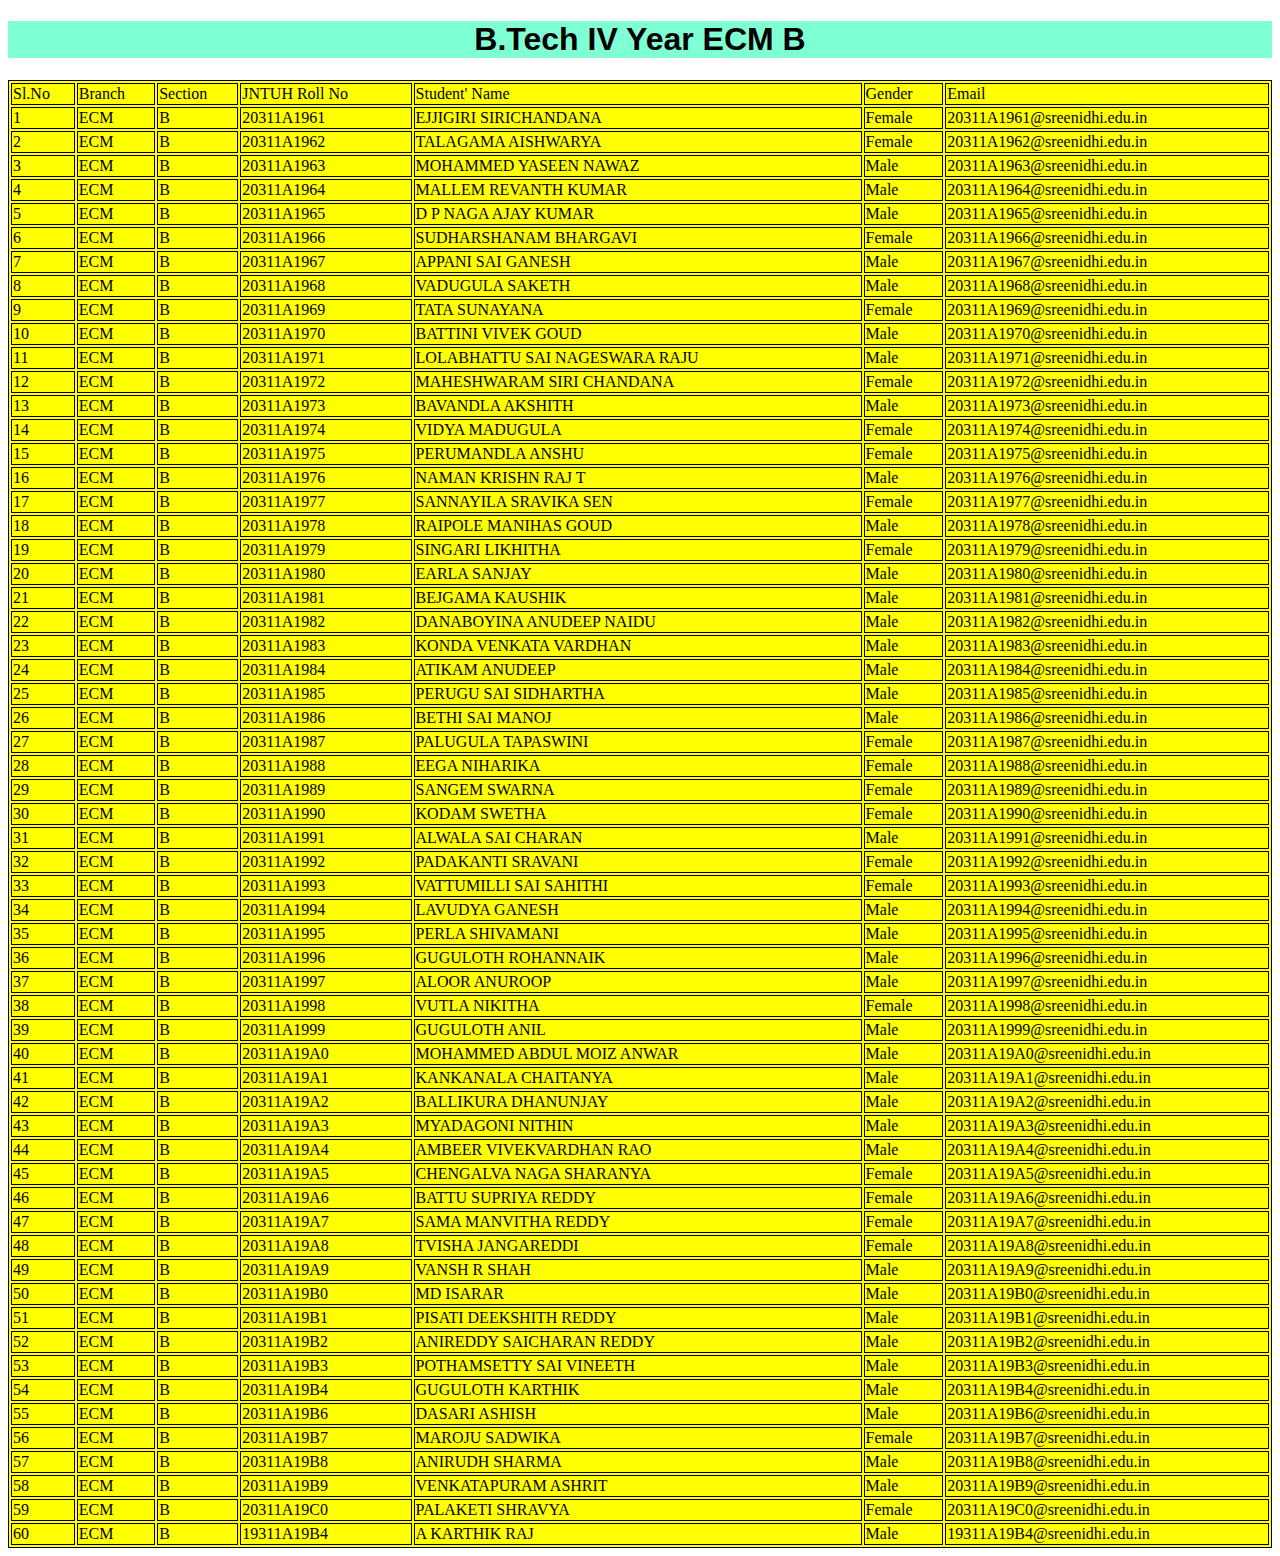
<file: ecm-student-website/table4b.html>
<!DOCTYPE html>
<html>
 
<head>
    <style>
    table,
    th,
    td {
        border: 1px solid black;
    }
    h1{
        text-align: center;
        background-color: aquamarine;
        font-family: Arial, Helvetica, sans-serif;
      }
    </style>
</head>
 
<body>
    <table style="width:100%" bgcolor="yellow">
        <h1>B.Tech IV Year ECM B</h1>

        <!-- <tr>
            <td>B.Tech IV Year-I Semester ECM Section B</td>
            
            
            
            
            
            
            
        </tr> -->
        <tr>
            <td>Sl.No</td>
            <td>Branch</td>
            <td>Section</td>
            <td>JNTUH Roll No</td>
            <td>Student&#39; Name</td>
            <td>Gender</td>
            
            <td>Email</td>
        </tr>
        <tr>
            <td>1</td>
            <td>ECM</td>
            <td>B</td>
            <td>20311A1961</td>
            <td>EJJIGIRI SIRICHANDANA</td>
            <td>Female</td>
            
            <td>20311A1961@sreenidhi.edu.in</td>
        </tr>
        <tr>
            <td>2</td>
            <td>ECM</td>
            <td>B</td>
            <td>20311A1962</td>
            <td>TALAGAMA AISHWARYA</td>
            <td>Female</td>
            
            <td>20311A1962@sreenidhi.edu.in</td>
        </tr>
        <tr>
            <td>3</td>
            <td>ECM</td>
            <td>B</td>
            <td>20311A1963</td>
            <td>MOHAMMED YASEEN NAWAZ</td>
            <td>Male </td>
            
            <td>20311A1963@sreenidhi.edu.in</td>
        </tr>
        <tr>
            <td>4</td>
            <td>ECM</td>
            <td>B</td>
            <td>20311A1964</td>
            <td>MALLEM REVANTH KUMAR</td>
            <td>Male </td>
            
            <td>20311A1964@sreenidhi.edu.in</td>
        </tr>
        <tr>
            <td>5</td>
            <td>ECM</td>
            <td>B</td>
            <td>20311A1965</td>
            <td>D P NAGA AJAY KUMAR</td>
            <td>Male </td>
            
            <td>20311A1965@sreenidhi.edu.in</td>
        </tr>
        <tr>
            <td>6</td>
            <td>ECM</td>
            <td>B</td>
            <td>20311A1966</td>
            <td>SUDHARSHANAM BHARGAVI</td>
            <td>Female</td>
            
            <td>20311A1966@sreenidhi.edu.in</td>
        </tr>
        <tr>
            <td>7</td>
            <td>ECM</td>
            <td>B</td>
            <td>20311A1967</td>
            <td>APPANI SAI GANESH</td>
            <td>Male </td>
            
            <td>20311A1967@sreenidhi.edu.in</td>
        </tr>
        <tr>
            <td>8</td>
            <td>ECM</td>
            <td>B</td>
            <td>20311A1968</td>
            <td>VADUGULA SAKETH</td>
            <td>Male </td>
            
            <td>20311A1968@sreenidhi.edu.in</td>
        </tr>
        <tr>
            <td>9</td>
            <td>ECM</td>
            <td>B</td>
            <td>20311A1969</td>
            <td>TATA SUNAYANA</td>
            <td>Female</td>
            
            <td>20311A1969@sreenidhi.edu.in</td>
        </tr>
        <tr>
            <td>10</td>
            <td>ECM</td>
            <td>B</td>
            <td>20311A1970</td>
            <td>BATTINI VIVEK GOUD</td>
            <td>Male </td>
            
            <td>20311A1970@sreenidhi.edu.in</td>
        </tr>
        <tr>
            <td>11</td>
            <td>ECM</td>
            <td>B</td>
            <td>20311A1971</td>
            <td>LOLABHATTU SAI NAGESWARA RAJU</td>
            <td>Male </td>
            
            <td>20311A1971@sreenidhi.edu.in</td>
        </tr>
        <tr>
            <td>12</td>
            <td>ECM</td>
            <td>B</td>
            <td>20311A1972</td>
            <td>MAHESHWARAM SIRI CHANDANA</td>
            <td>Female</td>
            
            <td>20311A1972@sreenidhi.edu.in</td>
        </tr>
        <tr>
            <td>13</td>
            <td>ECM</td>
            <td>B</td>
            <td>20311A1973</td>
            <td>BAVANDLA AKSHITH</td>
            <td>Male </td>
            
            <td>20311A1973@sreenidhi.edu.in</td>
        </tr>
        <tr>
            <td>14</td>
            <td>ECM</td>
            <td>B</td>
            <td>20311A1974</td>
            <td>VIDYA MADUGULA</td>
            <td>Female</td>
            
            <td>20311A1974@sreenidhi.edu.in</td>
        </tr>
        <tr>
            <td>15</td>
            <td>ECM</td>
            <td>B</td>
            <td>20311A1975</td>
            <td>PERUMANDLA ANSHU</td>
            <td>Female</td>
            
            <td>20311A1975@sreenidhi.edu.in</td>
        </tr>
        <tr>
            <td>16</td>
            <td>ECM</td>
            <td>B</td>
            <td>20311A1976</td>
            <td>NAMAN KRISHN RAJ T</td>
            <td>Male </td>
            
            <td>20311A1976@sreenidhi.edu.in</td>
        </tr>
        <tr>
            <td>17</td>
            <td>ECM</td>
            <td>B</td>
            <td>20311A1977</td>
            <td>SANNAYILA SRAVIKA SEN</td>
            <td>Female</td>
            
            <td>20311A1977@sreenidhi.edu.in</td>
        </tr>
        <tr>
            <td>18</td>
            <td>ECM</td>
            <td>B</td>
            <td>20311A1978</td>
            <td>RAIPOLE MANIHAS GOUD</td>
            <td>Male </td>
            
            <td>20311A1978@sreenidhi.edu.in</td>
        </tr>
        <tr>
            <td>19</td>
            <td>ECM</td>
            <td>B</td>
            <td>20311A1979</td>
            <td>SINGARI LIKHITHA</td>
            <td>Female</td>
            
            <td>20311A1979@sreenidhi.edu.in</td>
        </tr>
        <tr>
            <td>20</td>
            <td>ECM</td>
            <td>B</td>
            <td>20311A1980</td>
            <td>EARLA SANJAY</td>
            <td>Male </td>
            
            <td>20311A1980@sreenidhi.edu.in</td>
        </tr>
        <tr>
            <td>21</td>
            <td>ECM</td>
            <td>B</td>
            <td>20311A1981</td>
            <td>BEJGAMA KAUSHIK</td>
            <td>Male </td>
            
            <td>20311A1981@sreenidhi.edu.in</td>
        </tr>
        <tr>
            <td>22</td>
            <td>ECM</td>
            <td>B</td>
            <td>20311A1982</td>
            <td>DANABOYINA ANUDEEP NAIDU</td>
            <td>Male </td>
            
            <td>20311A1982@sreenidhi.edu.in</td>
        </tr>
        <tr>
            <td>23</td>
            <td>ECM</td>
            <td>B</td>
            <td>20311A1983</td>
            <td>KONDA VENKATA VARDHAN</td>
            <td>Male </td>
            
            <td>20311A1983@sreenidhi.edu.in</td>
        </tr>
        <tr>
            <td>24</td>
            <td>ECM</td>
            <td>B</td>
            <td>20311A1984</td>
            <td>ATIKAM ANUDEEP</td>
            <td>Male   </td>
            
            <td>20311A1984@sreenidhi.edu.in</td>
        </tr>
        <tr>
            <td>25</td>
            <td>ECM</td>
            <td>B</td>
            <td>20311A1985</td>
            <td>PERUGU SAI SIDHARTHA</td>
            <td>Male    </td>
            
            <td>20311A1985@sreenidhi.edu.in</td>
        </tr>
        <tr>
            <td>26</td>
            <td>ECM</td>
            <td>B</td>
            <td>20311A1986</td>
            <td>BETHI SAI MANOJ</td>
            <td>Male    </td>
            
            <td>20311A1986@sreenidhi.edu.in</td>
        </tr>
        <tr>
            <td>27</td>
            <td>ECM</td>
            <td>B</td>
            <td>20311A1987</td>
            <td>PALUGULA TAPASWINI</td>
            <td>Female</td>
            
            <td>20311A1987@sreenidhi.edu.in</td>
        </tr>
        <tr>
            <td>28</td>
            <td>ECM</td>
            <td>B</td>
            <td>20311A1988</td>
            <td>EEGA NIHARIKA</td>
            <td>Female</td>
            
            <td>20311A1988@sreenidhi.edu.in</td>
        </tr>
        <tr>
            <td>29</td>
            <td>ECM</td>
            <td>B</td>
            <td>20311A1989</td>
            <td>SANGEM SWARNA</td>
            <td>Female</td>
            
            <td>20311A1989@sreenidhi.edu.in</td>
        </tr>
        <tr>
            <td>30</td>
            <td>ECM</td>
            <td>B</td>
            <td>20311A1990</td>
            <td>KODAM SWETHA</td>
            <td>Female</td>
            
            <td>20311A1990@sreenidhi.edu.in</td>
        </tr>
        <tr>
            <td>31</td>
            <td>ECM</td>
            <td>B</td>
            <td>20311A1991</td>
            <td>ALWALA SAI CHARAN</td>
            <td>Male    </td>
            
            <td>20311A1991@sreenidhi.edu.in</td>
        </tr>
        <tr>
            <td>32</td>
            <td>ECM</td>
            <td>B</td>
            <td>20311A1992</td>
            <td>PADAKANTI SRAVANI</td>
            <td>Female</td>
            
            <td>20311A1992@sreenidhi.edu.in</td>
        </tr>
        <tr>
            <td>33</td>
            <td>ECM</td>
            <td>B</td>
            <td>20311A1993</td>
            <td>VATTUMILLI SAI SAHITHI</td>
            <td>Female</td>
            
            <td>20311A1993@sreenidhi.edu.in</td>
        </tr>
        <tr>
            <td>34</td>
            <td>ECM</td>
            <td>B</td>
            <td>20311A1994</td>
            <td>LAVUDYA GANESH</td>
            <td>Male  </td>
            
            <td>20311A1994@sreenidhi.edu.in</td>
        </tr>
        <tr>
            <td>35</td>
            <td>ECM</td>
            <td>B</td>
            <td>20311A1995</td>
            <td>PERLA SHIVAMANI</td>
            <td>Male  </td>
            
            <td>20311A1995@sreenidhi.edu.in</td>
        </tr>
        <tr>
            <td>36</td>
            <td>ECM</td>
            <td>B</td>
            <td>20311A1996</td>
            <td>GUGULOTH ROHANNAIK</td>
            <td>Male    </td>
            
            <td>20311A1996@sreenidhi.edu.in</td>
        </tr>
        <tr>
            <td>37</td>
            <td>ECM</td>
            <td>B</td>
            <td>20311A1997</td>
            <td>ALOOR ANUROOP</td>
            <td>Male    </td>
            
            <td>20311A1997@sreenidhi.edu.in</td>
        </tr>
        <tr>
            <td>38</td>
            <td>ECM</td>
            <td>B</td>
            <td>20311A1998</td>
            <td>VUTLA NIKITHA</td>
            <td>Female</td>
            
            <td>20311A1998@sreenidhi.edu.in</td>
        </tr>
        <tr>
            <td>39</td>
            <td>ECM</td>
            <td>B</td>
            <td>20311A1999</td>
            <td>GUGULOTH ANIL</td>
            <td>Male    </td>
            
            <td>20311A1999@sreenidhi.edu.in</td>
        </tr>
        <tr>
            <td>40</td>
            <td>ECM</td>
            <td>B</td>
            <td>20311A19A0</td>
            <td>MOHAMMED ABDUL MOIZ ANWAR</td>
            <td>Male   </td>
            
            <td>20311A19A0@sreenidhi.edu.in</td>
        </tr>
        <tr>
            <td>41</td>
            <td>ECM</td>
            <td>B</td>
            <td>20311A19A1</td>
            <td>KANKANALA CHAITANYA</td>
            <td>Male    </td>
            
            <td>20311A19A1@sreenidhi.edu.in</td>
        </tr>
        <tr>
            <td>42</td>
            <td>ECM</td>
            <td>B</td>
            <td>20311A19A2</td>
            <td>BALLIKURA DHANUNJAY</td>
            <td>Male   </td>
            
            <td>20311A19A2@sreenidhi.edu.in</td>
        </tr>
        <tr>
            <td>43</td>
            <td>ECM</td>
            <td>B</td>
            <td>20311A19A3</td>
            <td>MYADAGONI NITHIN                        </td>
            <td>Male   </td>
            
            <td>20311A19A3@sreenidhi.edu.in</td>
        </tr>
        <tr>
            <td>44</td>
            <td>ECM</td>
            <td>B</td>
            <td>20311A19A4</td>
            <td>AMBEER VIVEKVARDHAN RAO                 </td>
            <td>Male     </td>
            
            <td>20311A19A4@sreenidhi.edu.in</td>
        </tr>
        <tr>
            <td>45</td>
            <td>ECM</td>
            <td>B</td>
            <td>20311A19A5</td>
            <td>CHENGALVA NAGA SHARANYA                 </td>
            <td>Female</td>
            
            <td>20311A19A5@sreenidhi.edu.in</td>
        </tr>
        <tr>
            <td>46</td>
            <td>ECM</td>
            <td>B</td>
            <td>20311A19A6</td>
            <td>BATTU SUPRIYA REDDY                     </td>
            <td>Female</td>
            
            <td>20311A19A6@sreenidhi.edu.in</td>
        </tr>
        <tr>
            <td>47</td>
            <td>ECM</td>
            <td>B</td>
            <td>20311A19A7</td>
            <td>SAMA MANVITHA REDDY                     </td>
            <td>Female</td>
            
            <td>20311A19A7@sreenidhi.edu.in</td>
        </tr>
        <tr>
            <td>48</td>
            <td>ECM</td>
            <td>B</td>
            <td>20311A19A8</td>
            <td>TVISHA JANGAREDDI                       </td>
            <td>Female</td>
            
            <td>20311A19A8@sreenidhi.edu.in</td>
        </tr>
        <tr>
            <td>49</td>
            <td>ECM</td>
            <td>B</td>
            <td>20311A19A9</td>
            <td>VANSH R SHAH                            </td>
            <td>Male   </td>
            
            <td>20311A19A9@sreenidhi.edu.in</td>
        </tr>
        <tr>
            <td>50</td>
            <td>ECM</td>
            <td>B</td>
            <td>20311A19B0</td>
            <td>MD ISARAR                               </td>
            <td>Male   </td>
            
            <td>20311A19B0@sreenidhi.edu.in</td>
        </tr>
        <tr>
            <td>51</td>
            <td>ECM</td>
            <td>B</td>
            <td>20311A19B1</td>
            <td>PISATI DEEKSHITH REDDY</td>
            <td>Male     </td>
            
            <td>20311A19B1@sreenidhi.edu.in</td>
        </tr>
        <tr>
            <td>52</td>
            <td>ECM</td>
            <td>B</td>
            <td>20311A19B2</td>
            <td>ANIREDDY SAICHARAN REDDY</td>
            <td>Male   </td>
            
            <td>20311A19B2@sreenidhi.edu.in</td>
        </tr>
        <tr>
            <td>53</td>
            <td>ECM</td>
            <td>B</td>
            <td>20311A19B3</td>
            <td>POTHAMSETTY SAI VINEETH</td>
            <td>Male  </td>
            
            <td>20311A19B3@sreenidhi.edu.in</td>
        </tr>
        <tr>
            <td>54</td>
            <td>ECM</td>
            <td>B</td>
            <td>20311A19B4</td>
            <td>GUGULOTH KARTHIK</td>
            <td>Male   </td>
            
            <td>20311A19B4@sreenidhi.edu.in</td>
        </tr>
        <tr>
            <td>55</td>
            <td>ECM</td>
            <td>B</td>
            <td>20311A19B6</td>
            <td>DASARI ASHISH</td>
            <td>Male     </td>
            
            <td>20311A19B6@sreenidhi.edu.in</td>
        </tr>
        <tr>
            <td>56</td>
            <td>ECM</td>
            <td>B</td>
            <td>20311A19B7</td>
            <td>MAROJU SADWIKA</td>
            <td>Female</td>
            
            <td>20311A19B7@sreenidhi.edu.in</td>
        </tr>
        <tr>
            <td>57</td>
            <td>ECM</td>
            <td>B</td>
            <td>20311A19B8</td>
            <td>ANIRUDH SHARMA</td>
            <td>Male  </td>
            
            <td>20311A19B8@sreenidhi.edu.in</td>
        </tr>
        <tr>
            <td>58</td>
            <td>ECM</td>
            <td>B</td>
            <td>20311A19B9</td>
            <td>VENKATAPURAM ASHRIT</td>
            <td>Male  </td>
            
            <td>20311A19B9@sreenidhi.edu.in</td>
        </tr>
        <tr>
            <td>59</td>
            <td>ECM</td>
            <td>B</td>
            <td>20311A19C0</td>
            <td>PALAKETI SHRAVYA</td>
            <td>Female</td>
            
            <td>20311A19C0@sreenidhi.edu.in</td>
        </tr>
        <tr>
            <td>60</td>
            <td>ECM</td>
            <td>B</td>
            <td>19311A19B4</td>
            <td>A KARTHIK RAJ</td>
            <td>Male    </td>
            
            <td>19311A19B4@sreenidhi.edu.in</td>
        </tr>

</table>
</body>
 
</html>
</file>
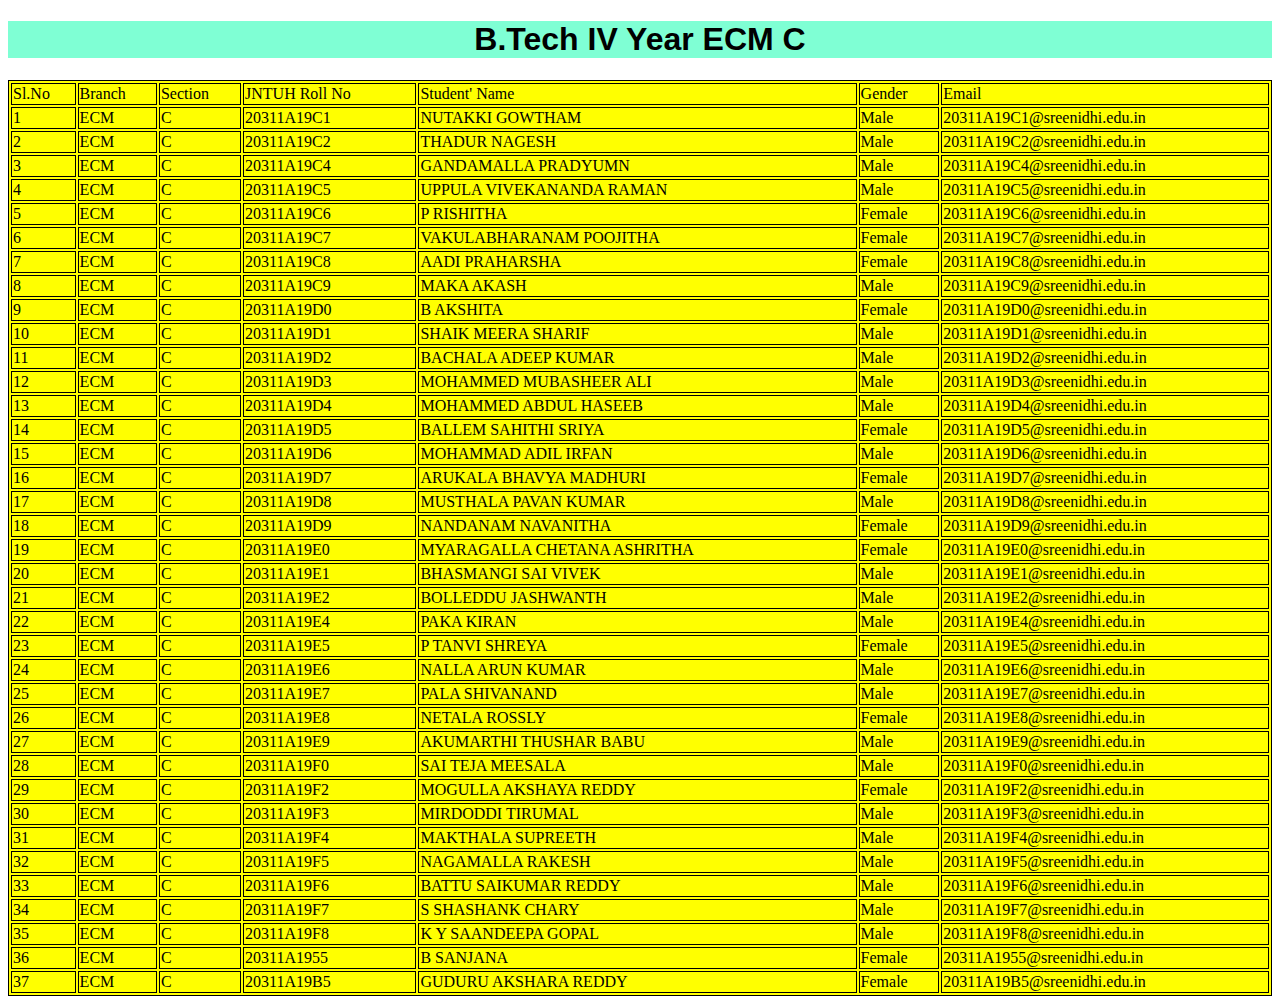
<file: ecm-student-website/table4c.html>
<!DOCTYPE html>
<html>
 
<head>
    <style>
    table,
    th,
    td {
        border: 1px solid black;
    }
    h1{
        text-align: center;
        background-color: aquamarine;
        font-family: Arial, Helvetica, sans-serif;
      }
    </style>
</head>
 
<body>
    <table style="width:100%" bgcolor="yellow">
        <h1 >B.Tech IV Year ECM C</h1>

        <!-- <tr>
            <td>B.Tech IV Year-I Semester ECM Section C</td>
            
            
            
            
            
            
            
        </tr> -->
        <tr>
            <td>Sl.No</td>
            <td>Branch</td>
            <td>Section</td>
            <td>JNTUH Roll No</td>
            <td>Student&#39; Name</td>
            <td>Gender</td>
            
            <td>Email</td>
        </tr>
        <tr>
            <td>1</td>
            <td>ECM</td>
            <td>C</td>
            <td>20311A19C1</td>
            <td>NUTAKKI GOWTHAM</td>
            <td>Male  </td>
            
            <td>20311A19C1@sreenidhi.edu.in</td>
        </tr>
        <tr>
            <td>2</td>
            <td>ECM</td>
            <td>C</td>
            <td>20311A19C2</td>
            <td>THADUR NAGESH</td>
            <td>Male  </td>
            
            <td>20311A19C2@sreenidhi.edu.in</td>
        </tr>
        <tr>
            <td>3</td>
            <td>ECM</td>
            <td>C</td>
            <td>20311A19C4</td>
            <td>GANDAMALLA PRADYUMN</td>
            <td>Male  </td>
            
            <td>20311A19C4@sreenidhi.edu.in</td>
        </tr>
        <tr>
            <td>4</td>
            <td>ECM</td>
            <td>C</td>
            <td>20311A19C5</td>
            <td>UPPULA VIVEKANANDA RAMAN</td>
            <td>Male   </td>
            
            <td>20311A19C5@sreenidhi.edu.in</td>
        </tr>
        <tr>
            <td>5</td>
            <td>ECM</td>
            <td>C</td>
            <td>20311A19C6</td>
            <td>P RISHITHA</td>
            <td>Female</td>
            
            <td>20311A19C6@sreenidhi.edu.in</td>
        </tr>
        <tr>
            <td>6</td>
            <td>ECM</td>
            <td>C</td>
            <td>20311A19C7</td>
            <td>VAKULABHARANAM POOJITHA</td>
            <td>Female</td>
            
            <td>20311A19C7@sreenidhi.edu.in</td>
        </tr>
        <tr>
            <td>7</td>
            <td>ECM</td>
            <td>C</td>
            <td>20311A19C8</td>
            <td>AADI PRAHARSHA</td>
            <td>Female</td>
            
            <td>20311A19C8@sreenidhi.edu.in</td>
        </tr>
        <tr>
            <td>8</td>
            <td>ECM</td>
            <td>C</td>
            <td>20311A19C9</td>
            <td>MAKA AKASH</td>
            <td>Male  </td>
            
            <td>20311A19C9@sreenidhi.edu.in</td>
        </tr>
        <tr>
            <td>9</td>
            <td>ECM</td>
            <td>C</td>
            <td>20311A19D0</td>
            <td>B AKSHITA</td>
            <td>Female</td>
            
            <td>20311A19D0@sreenidhi.edu.in</td>
        </tr>
        <tr>
            <td>10</td>
            <td>ECM</td>
            <td>C</td>
            <td>20311A19D1</td>
            <td>SHAIK MEERA SHARIF</td>
            <td>Male    </td>
            
            <td>20311A19D1@sreenidhi.edu.in</td>
        </tr>
        <tr>
            <td>11</td>
            <td>ECM</td>
            <td>C</td>
            <td>20311A19D2</td>
            <td>BACHALA ADEEP KUMAR</td>
            <td>Male   </td>
            
            <td>20311A19D2@sreenidhi.edu.in</td>
        </tr>
        <tr>
            <td>12</td>
            <td>ECM</td>
            <td>C</td>
            <td>20311A19D3</td>
            <td>MOHAMMED MUBASHEER ALI</td>
            <td>Male     </td>
            
            <td>20311A19D3@sreenidhi.edu.in</td>
        </tr>
        <tr>
            <td>13</td>
            <td>ECM</td>
            <td>C</td>
            <td>20311A19D4</td>
            <td>MOHAMMED ABDUL HASEEB</td>
            <td>Male    </td>
            
            <td>20311A19D4@sreenidhi.edu.in</td>
        </tr>
        <tr>
            <td>14</td>
            <td>ECM</td>
            <td>C</td>
            <td>20311A19D5</td>
            <td>BALLEM SAHITHI SRIYA</td>
            <td>Female</td>
            
            <td>20311A19D5@sreenidhi.edu.in</td>
        </tr>
        <tr>
            <td>15</td>
            <td>ECM</td>
            <td>C</td>
            <td>20311A19D6</td>
            <td>MOHAMMAD ADIL IRFAN</td>
            <td>Male      </td>
            
            <td>20311A19D6@sreenidhi.edu.in</td>
        </tr>
        <tr>
            <td>16</td>
            <td>ECM</td>
            <td>C</td>
            <td>20311A19D7</td>
            <td>ARUKALA BHAVYA MADHURI</td>
            <td>Female</td>
            
            <td>20311A19D7@sreenidhi.edu.in</td>
        </tr>
        <tr>
            <td>17</td>
            <td>ECM</td>
            <td>C</td>
            <td>20311A19D8</td>
            <td>MUSTHALA PAVAN KUMAR</td>
            <td>Male    </td>
            
            <td>20311A19D8@sreenidhi.edu.in</td>
        </tr>
        <tr>
            <td>18</td>
            <td>ECM</td>
            <td>C</td>
            <td>20311A19D9</td>
            <td>NANDANAM NAVANITHA</td>
            <td>Female</td>
            
            <td>20311A19D9@sreenidhi.edu.in</td>
        </tr>
        <tr>
            <td>19</td>
            <td>ECM</td>
            <td>C</td>
            <td>20311A19E0</td>
            <td>MYARAGALLA CHETANA ASHRITHA</td>
            <td>Female</td>
            
            <td>20311A19E0@sreenidhi.edu.in</td>
        </tr>
        <tr>
            <td>20</td>
            <td>ECM</td>
            <td>C</td>
            <td>20311A19E1</td>
            <td>BHASMANGI SAI VIVEK</td>
            <td>Male     </td>
            
            <td>20311A19E1@sreenidhi.edu.in</td>
        </tr>
        <tr>
            <td>21</td>
            <td>ECM</td>
            <td>C</td>
            <td>20311A19E2</td>
            <td>BOLLEDDU JASHWANTH</td>
            <td>Male    </td>
            
            <td>20311A19E2@sreenidhi.edu.in</td>
        </tr>
        <tr>
            <td>22</td>
            <td>ECM</td>
            <td>C</td>
            <td>20311A19E4</td>
            <td>PAKA KIRAN</td>
            <td>Male   </td>
            
            <td>20311A19E4@sreenidhi.edu.in</td>
        </tr>
        <tr>
            <td>23</td>
            <td>ECM</td>
            <td>C</td>
            <td>20311A19E5</td>
            <td>P TANVI SHREYA</td>
            <td>Female</td>
            
            <td>20311A19E5@sreenidhi.edu.in</td>
        </tr>
        <tr>
            <td>24</td>
            <td>ECM</td>
            <td>C</td>
            <td>20311A19E6</td>
            <td>NALLA ARUN KUMAR</td>
            <td>Male   </td>
            
            <td>20311A19E6@sreenidhi.edu.in</td>
        </tr>
        <tr>
            <td>25</td>
            <td>ECM</td>
            <td>C</td>
            <td>20311A19E7</td>
            <td>PALA SHIVANAND</td>
            <td>Male   </td>
            
            <td>20311A19E7@sreenidhi.edu.in</td>
        </tr>
        <tr>
            <td>26</td>
            <td>ECM</td>
            <td>C</td>
            <td>20311A19E8</td>
            <td>NETALA ROSSLY</td>
            <td>Female</td>
            
            <td>20311A19E8@sreenidhi.edu.in</td>
        </tr>
        <tr>
            <td>27</td>
            <td>ECM</td>
            <td>C</td>
            <td>20311A19E9</td>
            <td>AKUMARTHI THUSHAR BABU</td>
            <td>Male   </td>
            
            <td>20311A19E9@sreenidhi.edu.in</td>
        </tr>
        <tr>
            <td>28</td>
            <td>ECM</td>
            <td>C</td>
            <td>20311A19F0</td>
            <td>SAI TEJA MEESALA</td>
            <td>Male       </td>
            
            <td>20311A19F0@sreenidhi.edu.in</td>
        </tr>
        <tr>
            <td>29</td>
            <td>ECM</td>
            <td>C</td>
            <td>20311A19F2</td>
            <td>MOGULLA AKSHAYA REDDY</td>
            <td>Female</td>
            
            <td>20311A19F2@sreenidhi.edu.in</td>
        </tr>
        <tr>
            <td>30</td>
            <td>ECM</td>
            <td>C</td>
            <td>20311A19F3</td>
            <td>MIRDODDI TIRUMAL</td>
            <td>Male    </td>
            
            <td>20311A19F3@sreenidhi.edu.in</td>
        </tr>
        <tr>
            <td>31</td>
            <td>ECM</td>
            <td>C</td>
            <td>20311A19F4</td>
            <td>MAKTHALA SUPREETH</td>
            <td>Male     </td>
            
            <td>20311A19F4@sreenidhi.edu.in</td>
        </tr>
        <tr>
            <td>32</td>
            <td>ECM</td>
            <td>C</td>
            <td>20311A19F5</td>
            <td>NAGAMALLA RAKESH</td>
            <td>Male  </td>
            
            <td>20311A19F5@sreenidhi.edu.in</td>
        </tr>
        <tr>
            <td>33</td>
            <td>ECM</td>
            <td>C</td>
            <td>20311A19F6</td>
            <td>BATTU SAIKUMAR REDDY</td>
            <td>Male    </td>
            
            <td>20311A19F6@sreenidhi.edu.in</td>
        </tr>
        <tr>
            <td>34</td>
            <td>ECM</td>
            <td>C</td>
            <td>20311A19F7</td>
            <td>S SHASHANK CHARY</td>
            <td>Male     </td>
            
            <td>20311A19F7@sreenidhi.edu.in</td>
        </tr>
        <tr>
            <td>35</td>
            <td>ECM</td>
            <td>C</td>
            <td>20311A19F8</td>
            <td>K Y SAANDEEPA GOPAL</td>
            <td>Male   </td>
            
            <td>20311A19F8@sreenidhi.edu.in</td>
        </tr>
        <tr>
            <td>36</td>
            <td>ECM</td>
            <td>C</td>
            <td>20311A1955</td>
            <td>B SANJANA                               </td>
            <td>Female</td>
            
            <td>20311A1955@sreenidhi.edu.in</td>
        </tr>
        <tr>
            <td>37</td>
            <td>ECM</td>
            <td>C</td>
            <td>20311A19B5</td>
            <td>GUDURU AKSHARA REDDY</td>
            <td>Female</td>
            
            <td>20311A19B5@sreenidhi.edu.in</td>
        </tr>

</table>
</body>
 
</html>
</file>
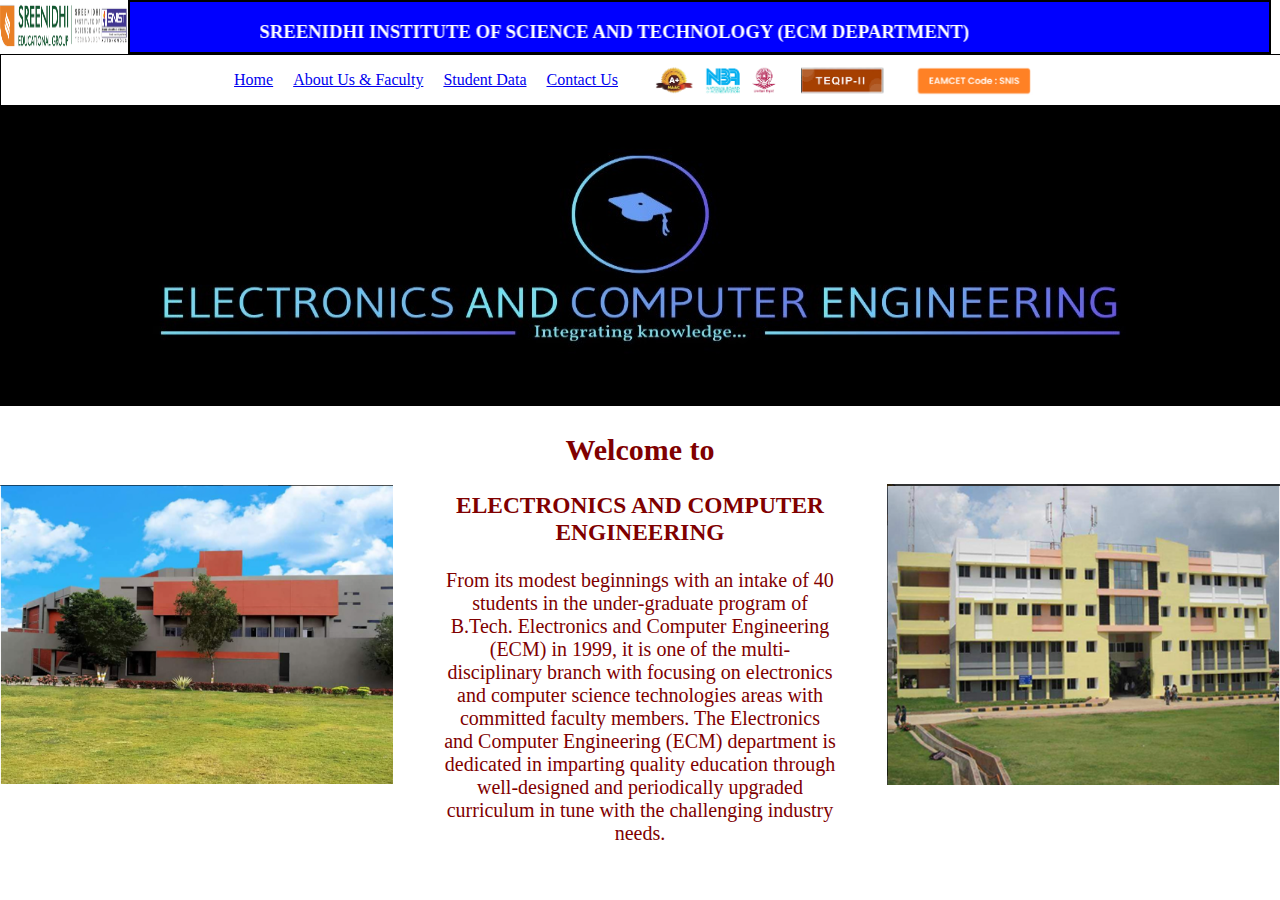
<file: ecm-student-website/wtlabproject.html>
<!DOCTYPE html>
<html>

<head>
    <title>
        SNIST-ECM
    </title>
    <link rel="stylesheet" href="css.css">
</head>

<body>
    <div id="full">
        <div id="snist"><img src="./snist.png" height="50px" width="100%"> &nbsp;

        </div>
        <div id="mark">
            <h3>
                <marquee class="markk" behavior="alternate" direction="right" scrollamount="15">SREENIDHI INSTITUTE OF
                    SCIENCE AND TECHNOLOGY (ECM DEPARTMENT)</marquee>
            </h3>
        </div>
        <div id="menu">
            <a href="wtlabproject.html">Home</a>&nbsp; &nbsp; &nbsp;
            <a href="./index.html">About Us & Faculty</a>&nbsp; &nbsp; &nbsp;
            <a href="#">Student Data</a>&nbsp; &nbsp; &nbsp;
            <a href="./contactus.html">Contact Us</a>&nbsp; &nbsp; &nbsp;
            <img src="./labelnacc.png" height="auto" width="auto">
        </div>
        <div id="logo" class="ecm-logo">
            <img src="./photo.jpg" height="300px" width="100%"> &nbsp;
        </div>
        <br><br><br><br><br><br>

        <div class="container">
            <div class="image">
                <img src="./homeimage.png">
            </div>
            <div class="text">
                <h2 style="text-align: center;">Welcome to</h2>
                <h3 style="text-align: center">ELECTRONICS AND COMPUTER ENGINEERING</h3>
                <p style="text-align: center;">From its modest beginnings with an intake of 40 students in the
                    under-graduate
                    program of B.Tech. Electronics and Computer Engineering (ECM) in 1999, it is one of the
                    multi-disciplinary branch with focusing on electronics and computer science technologies areas with
                    committed faculty members. The Electronics and Computer Engineering (ECM) department is dedicated in
                    imparting quality education through well-designed and periodically upgraded curriculum in tune with
                    the
                    challenging industry needs.</p>
            </div>
            <div class="third">
                <img src="./home2.png">
            </div>
        </div>
    </div>
</body>

</html>
</file>
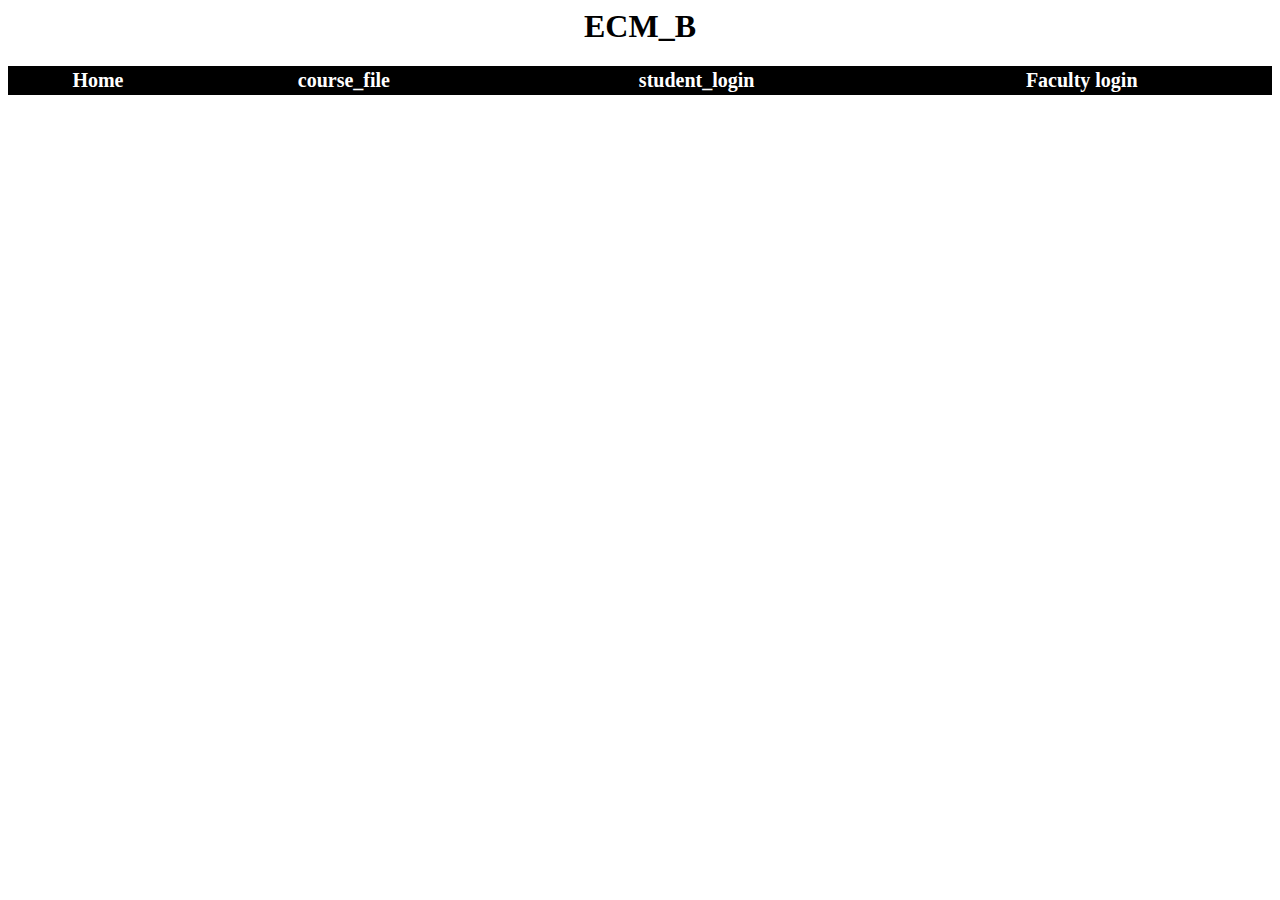
<file: ecm-student-website/1/top.html>
<html>
  <head>
    <title>ECM_B</title>
    </head>
  <body>
    <h1 align="center">ECM_B</h2>
    <table  width="100%">
      <tr>
        <th><a href="#">Home</a></th>
        <th><a href="#">course_file</a></th>
         <th><a href="#">student_login</a></th>
        <th><a href="#">Faculty login</a></th>
        </tr>
      </table>
<style>

a{
text-decoration:none;
color:white;
font-size:20px;
}
table
{
background-color:black;

}

</style>
    </body>
  </html>
</file>
<file: ecm-student-website/css.css>
body{
    background-color: white;
    margin: 0px;
    padding: 0px;
    box-sizing: border-box;
}
#full{
    width: 100%;
    height: 100vh;

}
#snist{
    width: 10%;
    height: 50px;
    float: left;

}
#mark{
    width: 89%;
    height: 50px;
    float: left;
    border: 2px solid black;
    background-color: #0000ff;
    text-align: center;
}
.markk{
    color: white;
    font-family: 'Times New Roman', Times, serif;
}
#menu{
    color: black;
    background-color: white;
    text-align: center;
    width: 100%;
    height: 50px;
    border: 0px;
    border: 1px solid black;
    background-color: white;
    float: left;
    display: flex;
    flex-direction: row;
    justify-content: center;
    align-items: center;
    padding-left: 5px;
    padding-right: 5px;
}
#logo{
    height: 300px;
    width: 100%;
}
#data{
    border: 0px;
    float: left;
    width: 50%;
    height: auto;
    text-align: left;
    padding-left: 5px;
}
@media screen and (min-width: 900px) {
    #full {
        border: none;
    }
}

@media screen and (min-width: 1024px){
    #full {
        background-color: white;
    }
}

@media screen and (min-width: 768px) and (max-width: 900px){
    #full {
        background-color: white;
    }
}
.container {
    display: grid;
    align-items: center; 
    grid-template-columns: 1fr 1fr 1fr;
    column-gap: 50px;
   }
   
   img {
     max-width: 100%;
     max-height:100%;
   }
   
   .text {
     font-size: 20px;
     color: maroon;

   }
</file>
